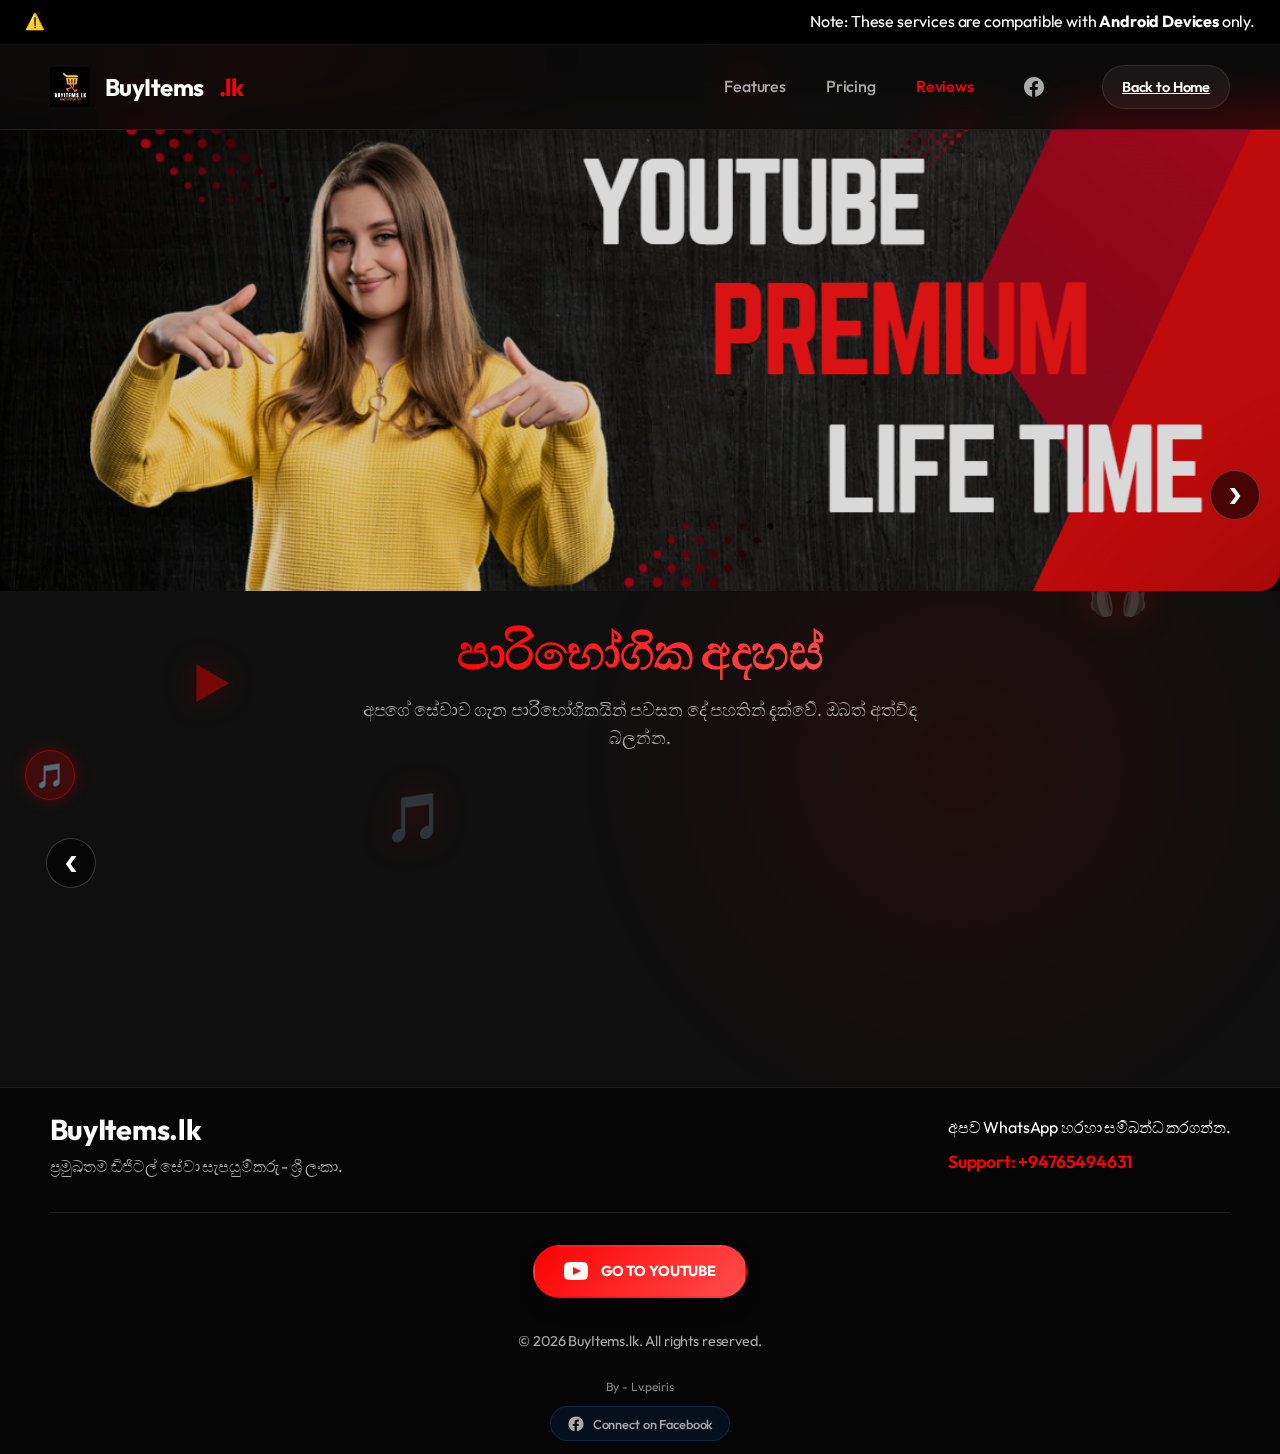
<file: reviews.html>
<!DOCTYPE html>
<html lang="si">

<head>
    <meta charset="UTF-8">
    <meta name="viewport" content="width=device-width, initial-scale=1.0">
    <title>පාරිභෝගික අදහස් - BuyItems.lk</title>
    <link rel="preconnect" href="https://fonts.googleapis.com">
    <link rel="preconnect" href="https://fonts.gstatic.com" crossorigin>
    <link href="https://fonts.googleapis.com/css2?family=Outfit:wght@300;400;600;700&display=swap" rel="stylesheet">
    <link rel="stylesheet" href="style.css">
    <meta name="description"
        content="BuyItems.lk හරහා අපගේ පාරිභෝගිකයින්ගේ වටිනා අදහස් සහ ප්‍රතිචාර. ඔබගේ සැක දුරුකර ගන්න.">

    <style>
        /* Custom Styles for Reviews Page */
        .reviews-section {
            padding: 2rem 0 3rem;
            position: relative;
            z-index: 1;
        }

        .reviews-header {
            text-align: center;
            margin-bottom: 2rem;
        }

        .reviews-header h1 {
            font-size: 3rem;
            margin-bottom: 1rem;
        }

        .reviews-header p {
            color: var(--text-secondary);
            font-size: 1.1rem;
            max-width: 600px;
            margin: 0 auto;
        }

        .reviews-grid {
            display: flex;
            overflow-x: auto;
            gap: 1.5rem;
            padding: 0.5rem 0.5rem 1rem 0.5rem;
            scroll-snap-type: x mandatory;
            -webkit-overflow-scrolling: touch;
            /* Smooth scroll on iOS */
            scrollbar-width: none;
            /* Firefox */
        }

        .reviews-grid::-webkit-scrollbar {
            display: none;
            /* Safari and Chrome */
        }

        .review-card {
            padding: 2rem;
            border-radius: 16px;
            background: rgba(255, 255, 255, 0.03);
            border: 1px solid rgba(255, 255, 255, 0.08);
            backdrop-filter: blur(10px);
            transition: transform 0.3s ease, box-shadow 0.3s ease;
            position: relative;
            overflow: hidden;
        }

        .review-card:hover {
            transform: translateY(-5px);
            box-shadow: 0 10px 30px rgba(0, 0, 0, 0.3);
            border-color: rgba(255, 0, 0, 0.3);
        }

        .review-header {
            display: flex;
            align-items: center;
            margin-bottom: 1.5rem;
            gap: 1rem;
        }

        .reviewer-avatar {
            width: 50px;
            height: 50px;
            border-radius: 50%;
            background: linear-gradient(135deg, #FF0000 0%, #330000 100%);
            display: flex;
            align-items: center;
            justify-content: center;
            font-weight: 700;
            font-size: 1.2rem;
            color: white;
            border: 2px solid rgba(255, 255, 255, 0.1);
        }

        .reviewer-info h3 {
            font-size: 1.1rem;
            margin: 0;
            color: var(--text-primary);
        }

        .reviewer-info .review-date {
            font-size: 0.8rem;
            color: var(--text-secondary);
            display: block;
            margin-top: 0.2rem;
        }

        .star-rating {
            color: #FFD700;
            /* Gold color for stars */
            margin-bottom: 1rem;
            font-size: 1rem;
        }

        .review-text {
            color: var(--text-secondary);
            line-height: 1.6;
            font-size: 1rem;
            font-style: italic;
        }

        .verified-badge {
            display: inline-flex;
            align-items: center;
            gap: 0.3rem;
            font-size: 0.75rem;
            color: #4CAF50;
            background: rgba(76, 175, 80, 0.1);
            padding: 0.2rem 0.5rem;
            border-radius: 4px;
            margin-top: 0.5rem;
        }

        /* WhatsApp Style Reviews */
        .whatsapp-chat-container {
            max-width: 400px;
            margin: 0 auto;
            border-radius: 20px;
            overflow: hidden;
            background-color: #000000;
            /* Darker background */
            box-shadow: 0 10px 30px rgba(0, 0, 0, 0.5);
            border: 1px solid rgba(255, 255, 255, 0.1);
            font-family: Helvetica, Arial, sans-serif;
            display: flex;
            flex-direction: column;
            height: 100%;
        }

        .wa-header {
            background-color: #121212;
            /* Darker header */
            padding: 10px 15px;
            display: flex;
            align-items: center;
            gap: 10px;
            border-bottom: 1px solid rgba(255, 255, 255, 0.05);
        }

        .wa-back-btn {
            color: #00a884;
            margin-right: 5px;
        }

        .wa-avatar {
            width: 40px;
            height: 40px;
            border-radius: 50%;
            overflow: hidden;
            background: #dcf8c6;
            display: flex;
            align-items: center;
            justify-content: center;
            font-weight: bold;
            color: #fff;
            font-size: 1.2rem;
            flex-shrink: 0;
        }

        /* Make avatar random colors */
        .wa-avatar:nth-child(odd) {
            background-color: #075E54;
        }

        .wa-avatar:nth-child(even) {
            background-color: #128C7E;
        }

        .wa-header-info {
            flex-grow: 1;
        }

        .wa-name {
            color: #e9edef;
            font-weight: 600;
            font-size: 1rem;
            margin: 0;
            line-height: 1.2;
        }

        .wa-status {
            color: #8696a0;
            font-size: 0.75rem;
            margin: 0;
        }

        .wa-body {
            background-color: #000000;
            background-image: linear-gradient(rgba(0, 0, 0, 0.7), rgba(0, 0, 0, 0.7)), url('https://user-images.githubusercontent.com/15075759/28719144-86dc0f70-73b1-11e7-911d-60d70fcded21.png');
            /* Darker overlay */
            background-repeat: repeat;
            background-size: 400px;
            padding: 20px 15px;
            flex-grow: 1;
            /* display: flex;
            flex-direction: column; Just flow */
        }

        .wa-message {
            background-color: #1e1e1e;
            /* Darker message bubble */
            color: #bdc1c6;
            padding: 8px 10px 8px 12px;
            border-radius: 0px 10px 10px 10px;
            position: relative;
            font-size: 0.95rem;
            line-height: 1.4;
            max-width: 90%;
            box-shadow: 0 1px 0.5px rgba(0, 0, 0, 0.13);
            margin-bottom: 5px;
        }

        /* Triangle for received message */
        .wa-message::before {
            content: "";
            position: absolute;
            top: 0;
            left: -8px;
            width: 0;
            height: 0;
            border: 8px solid transparent;
            border-top-color: #1e1e1e;
            /* Match bubble color */
            border-right: 0;
            margin-top: 0px;
        }

        .wa-time {
            float: right;
            margin-left: 10px;
            margin-top: 4px;
            font-size: 0.7rem;
            color: #8696a0;
            display: flex;
            align-items: center;
            gap: 4px;
        }

        .wa-img-attachment {
            width: 100%;
            border-radius: 8px;
            margin-bottom: 5px;
            display: none;
            /* Hidden by default */
        }

        /* Glassmorphism helpers if not in main CSS */
        .glass-card {
            /* Use WA style instead */
            background: transparent;
            border: none;
            box-shadow: none;
            padding: 0;
        }

        /* Grid override for better spacing */
        .reviews-grid>div {
            flex: 0 0 350px;
            /* Fixed width for horizontal scroll */
            scroll-snap-align: center;
        }

        /* Sent message style (from BuyItems) */
        .wa-message.sent {
            background-color: #005c4b;
            align-self: flex-end;
            border-radius: 10px 0px 10px 10px;
            margin-left: auto;
            /* Push to right */
        }

        .wa-message.sent::before {
            left: auto;
            right: -8px;
            border-left: 8px solid transparent;
            border-right: none;
            border-top-color: #005c4b;
        }

        /* Flex body to allow flow */
        .wa-body {
            display: flex;
            flex-direction: column;
        }

        /* Floating WhatsApp Button */
        .whatsapp-float-btn {
            position: fixed;
            bottom: 180px;
            /* Moved up as requested */
            right: 30px;
            background: #25D366;
            color: white;
            padding: 12px 24px;
            border-radius: 50px;
            text-decoration: none;
            display: flex;
            align-items: center;
            gap: 10px;
            font-weight: bold;
            box-shadow: 0 5px 20px rgba(0, 0, 0, 0.3);
            z-index: 999;
            transform: translateX(150%);
            /* Start completely off-screen right */
            opacity: 0;
            animation: slideInRightBtn 0.8s cubic-bezier(0.175, 0.885, 0.32, 1.275) 0.5s forwards;
            font-family: 'Outfit', sans-serif;
            border: 2px solid rgba(255, 255, 255, 0.2);
        }

        @keyframes slideInRightBtn {
            to {
                transform: translateX(0);
                opacity: 1;
            }
        }

        .whatsapp-float-btn:hover {
            transform: scale(1.05) !important;
            /* Override animation transform */
            background: #20bd5a;
            box-shadow: 0 8px 25px rgba(37, 211, 102, 0.4);
        }

        .whatsapp-float-btn svg {
            fill: white;
        }

        /* Review Slide In Animation */
        @keyframes reviewSlideIn {
            from {
                opacity: 0;
                transform: translateX(-50px);
            }

            to {
                opacity: 1;
                transform: translateX(0);
            }
        }

        .reviews-grid>div {
            opacity: 0;
            /* hidden initially */
            animation: reviewSlideIn 0.8s cubic-bezier(0.2, 0.8, 0.2, 1) forwards;
        }

        /* Stagger delays */
        .reviews-grid>div:nth-child(1) {
            animation-delay: 0.1s;
        }

        .reviews-grid>div:nth-child(2) {
            animation-delay: 0.3s;
        }

        .reviews-grid>div:nth-child(3) {
            animation-delay: 0.5s;
        }

        .reviews-grid>div:nth-child(4) {
            animation-delay: 0.7s;
        }

        .reviews-grid>div:nth-child(5) {
            animation-delay: 0.9s;
        }

        .reviews-grid>div:nth-child(6) {
            animation-delay: 1.1s;
        }

        /* Navigation Buttons */
        .scroll-btn {
            position: absolute;
            top: 55%;
            transform: translateY(-50%);
            background: rgba(0, 0, 0, 0.6);
            color: white;
            border: 1px solid rgba(255, 255, 255, 0.2);
            width: 50px;
            height: 50px;
            border-radius: 50%;
            font-size: 1.5rem;
            cursor: pointer;
            z-index: 100;
            display: flex;
            align-items: center;
            justify-content: center;
            transition: all 0.3s ease;
            backdrop-filter: blur(5px);
        }

        .scroll-btn:hover {
            background: var(--primary-red);
            transform: translateY(-50%) scale(1.1);
            border-color: transparent;
        }

        .prev-btn {
            left: 20px;
        }

        .next-btn {
            right: 20px;
        }

        @media (max-width: 768px) {
            .scroll-btn {
                width: 40px;
                height: 40px;
                font-size: 1.2rem;
                top: auto;
                bottom: -20px;
                /* Move below on mobile */
                transform: none;
            }

            .scroll-btn:hover {
                transform: scale(1.1);
            }

            .prev-btn {
                left: 30%;
            }

            .next-btn {
                right: 30%;
            }
        }
    </style>
</head>

<body>
    <div class="top-site-banner">
        <img src="images/Screenshot 2026-02-13 235001.png" alt="BuyItems Banner" class="banner-img">
    </div>
    <div class="top-notification-bar">
        <span class="warning-icon">⚠️</span>
        <p>Note: These services are compatible with <strong>Android Devices</strong> only.</p>
    </div>
    <div class="background-glow"></div>
    <div class="background-glow-2"></div>

    <!-- Background Music Player -->
    <audio id="bg-music" loop>
        <source src="https://www.soundhelix.com/examples/mp3/SoundHelix-Song-8.mp3" type="audio/mpeg">
        Your browser does not support the audio element.
    </audio>
    <div class="music-controller" id="music-toggle" title="Play/Pause Music">
        <div class="music-icon playing">🎵</div>
    </div>

    <!-- Floating Background Icons & Text -->
    <div class="floating-icons">
        <div class="f-icon f-icon-1">▶</div>
        <div class="f-icon f-icon-2">🎵</div>
        <div class="f-icon f-icon-3">▶</div>
        <div class="f-icon f-icon-4">🎧</div>
        <div class="f-icon f-icon-5">▶</div>
        <div class="f-icon f-icon-6">▶</div>
        <div class="f-icon f-icon-7">🎵</div>
    </div>

    <nav class="navbar">
        <div class="container nav-content">
            <a href="index.html" class="logo">
                <img src="images/my-logo.png" alt="BuyItems.lk Logo" class="logo-icon">
                BuyItems<span class="active-dot">.lk</span>
            </a>
            <ul class="nav-links">
                <li><a href="index.html#features">Features</a></li>
                <li><a href="index.html#pricing">Pricing</a></li>
                <li><a href="reviews.html" style="color: var(--primary-red);">Reviews</a></li>
                <li>
                    <a href="https://www.facebook.com/profile.php?id=61578367157426" target="_blank" class="nav-icon"
                        aria-label="Facebook">
                        <svg viewBox="0 0 24 24" width="24" height="24" fill="currentColor"
                            xmlns="http://www.w3.org/2000/svg">
                            <path
                                d="M22 12c0-5.52-4.48-10-10-10S2 6.48 2 12c0 4.846 3.444 8.89 8.144 9.639v-6.82H7.693v-2.82h2.45V9.873c0-2.42 1.442-3.768 3.665-3.768 1.065 0 2.172.189 2.172.189v2.388h-1.223c-1.196 0-1.57.742-1.57 1.503v1.815h2.69l-.43 2.82h-2.26v6.82C18.556 20.89 22 16.846 22 12z" />
                        </svg>
                    </a>
                </li>
            </ul>
            <div class="nav-actions">
                <a href="index.html" class="btn-login" id="login-btn-home">
                    <span>Back to Home</span>
                </a>
                <button class="mobile-menu-btn" aria-label="Mobile Menu">
                    <span></span>
                    <span></span>
                    <span></span>
                </button>
            </div>
        </div>
    </nav>

    <div class="container reviews-section">
        <div class="reviews-header">
            <h1 class="gradient-text">පාරිභෝගික අදහස්</h1>
            <p>අපගේ සේවාව ගැන පාරිභෝගිකයින් පවසන දේ පහතින් දැක්වේ. ඔබත් අත්විඳ බලන්න.</p>
        </div>

        <button class="scroll-btn prev-btn" aria-label="Previous Review">❮</button>
        <div class="reviews-grid">
            <!-- Review 1 -->
            <!-- Review 1 -->
            <!-- Review 1 -->
            <div class="glass-card">
                <div class="whatsapp-chat-container">
                    <div class="wa-header">
                        <div class="wa-back-btn">
                            <svg viewBox="0 0 24 24" width="24" height="24" fill="currentColor">
                                <path d="M20 11H7.83l5.59-5.59L12 4l-8 8 8 8 1.41-1.41L7.83 13H20v-2z"></path>
                            </svg>
                        </div>
                        <div class="wa-avatar">K</div>
                        <div class="wa-header-info">
                            <h3 class="wa-name">Kasun Perera</h3>
                            <p class="wa-status">online</p>
                        </div>
                        <div class="wa-header-actions">
                            <svg viewBox="0 0 24 24" width="20" height="20" fill="#8696a0">
                                <path
                                    d="M15.9 14.3H15l-.3-.3c1-1.1 1.6-2.7 1.6-4.3 0-3.7-3-6.7-6.7-6.7S3 6 3 9.7s3 6.7 6.7 6.7c1.6 0 3.2-.6 4.3-1.6l.3.3v.9l5.1 5.1 1.5-1.5-5-5.2zm-6.2 0c-2.6 0-4.6-2.1-4.6-4.6s2.1-4.6 4.6-4.6 4.6 2.1 4.6 4.6-2 4.6-4.6 4.6z">
                                </path>
                            </svg>
                            <svg viewBox="0 0 24 24" width="20" height="20" fill="#8696a0" style="margin-left: 10px;">
                                <path
                                    d="M12 8c1.1 0 2-.9 2-2s-.9-2-2-2-2 .9-2 2 .9 2 2 2zm0 2c-1.1 0-2 .9-2 2s.9 2 2 2 2-.9 2-2-.9-2-2-2zm0 6c-1.1 0-2 .9-2 2s.9 2 2 2 2-.9 2-2-.9-2-2-2z">
                                </path>
                            </svg>
                        </div>
                    </div>
                    <div class="wa-body">
                        <div class="wa-message sent">
                            Account එක active කරලා දැම්මා. Check කරලා බලන්න.
                            <span class="wa-time">10:28 AM</span>
                        </div>
                        <div class="wa-message">
                            එළකිරි වගේ වැඩ බං.. පට්ට.. Thank you සාගෝ! ❤️
                            <span class="wa-time">10:30 AM</span>
                        </div>
                    </div>
                </div>
            </div>

            <!-- Review 2 -->
            <!-- Review 2 -->
            <!-- Review 2 -->
            <div class="glass-card">
                <div class="whatsapp-chat-container">
                    <div class="wa-header">
                        <div class="wa-back-btn">
                            <svg viewBox="0 0 24 24" width="24" height="24" fill="currentColor">
                                <path d="M20 11H7.83l5.59-5.59L12 4l-8 8 8 8 1.41-1.41L7.83 13H20v-2z"></path>
                            </svg>
                        </div>
                        <div class="wa-avatar">R</div>
                        <div class="wa-header-info">
                            <h3 class="wa-name">Ruwan de Silva</h3>
                            <p class="wa-status">last seen today at 2:15 PM</p>
                        </div>
                        <div class="wa-header-actions">
                            <svg viewBox="0 0 24 24" width="20" height="20" fill="#8696a0">
                                <path
                                    d="M15.9 14.3H15l-.3-.3c1-1.1 1.6-2.7 1.6-4.3 0-3.7-3-6.7-6.7-6.7S3 6 3 9.7s3 6.7 6.7 6.7c1.6 0 3.2-.6 4.3-1.6l.3.3v.9l5.1 5.1 1.5-1.5-5-5.2zm-6.2 0c-2.6 0-4.6-2.1-4.6-4.6s2.1-4.6 4.6-4.6 4.6 2.1 4.6 4.6-2 4.6-4.6 4.6z">
                                </path>
                            </svg>
                            <svg viewBox="0 0 24 24" width="20" height="20" fill="#8696a0" style="margin-left: 10px;">
                                <path
                                    d="M12 8c1.1 0 2-.9 2-2s-.9-2-2-2-2 .9-2 2 .9 2 2 2zm0 2c-1.1 0-2 .9-2 2s.9 2 2 2 2-.9 2-2-.9-2-2-2zm0 6c-1.1 0-2 .9-2 2s.9 2 2 2 2-.9 2-2-.9-2-2-2z">
                                </path>
                            </svg>
                        </div>
                    </div>
                    <div class="wa-body">
                        <div class="wa-message sent">
                            YouTube Premium ඇක්ටිව් කළා. අවුලක් නෑනේ?
                            <span class="wa-time">2:10 PM</span>
                        </div>
                        <div class="wa-message">
                            අඩෝ සුපිරියට වැඩ බං. දැන් Ads එන්නෙත් නෑ. Thanks හොඳේ. 👍
                            <span class="wa-time">2:14 PM</span>
                        </div>
                    </div>
                </div>
            </div>

            <!-- Review 3 -->
            <!-- Review 3 -->
            <!-- Review 3 -->
            <div class="glass-card">
                <div class="whatsapp-chat-container">
                    <div class="wa-header">
                        <div class="wa-back-btn">
                            <svg viewBox="0 0 24 24" width="24" height="24" fill="currentColor">
                                <path d="M20 11H7.83l5.59-5.59L12 4l-8 8 8 8 1.41-1.41L7.83 13H20v-2z"></path>
                            </svg>
                        </div>
                        <div class="wa-avatar">N</div>
                        <div class="wa-header-info">
                            <h3 class="wa-name">Nimali Fernando</h3>
                            <p class="wa-status">online</p>
                        </div>
                        <div class="wa-header-actions">
                            <svg viewBox="0 0 24 24" width="20" height="20" fill="#8696a0">
                                <path
                                    d="M15.9 14.3H15l-.3-.3c1-1.1 1.6-2.7 1.6-4.3 0-3.7-3-6.7-6.7-6.7S3 6 3 9.7s3 6.7 6.7 6.7c1.6 0 3.2-.6 4.3-1.6l.3.3v.9l5.1 5.1 1.5-1.5-5-5.2zm-6.2 0c-2.6 0-4.6-2.1-4.6-4.6s2.1-4.6 4.6-4.6 4.6 2.1 4.6 4.6-2 4.6-4.6 4.6z">
                                </path>
                            </svg>
                            <svg viewBox="0 0 24 24" width="20" height="20" fill="#8696a0" style="margin-left: 10px;">
                                <path
                                    d="M12 8c1.1 0 2-.9 2-2s-.9-2-2-2-2 .9-2 2 .9 2 2 2zm0 2c-1.1 0-2 .9-2 2s.9 2 2 2 2-.9 2-2-.9-2-2-2zm0 6c-1.1 0-2 .9-2 2s.9 2 2 2 2-.9 2-2-.9-2-2-2z">
                                </path>
                            </svg>
                        </div>
                    </div>
                    <div class="wa-body">
                        <div class="wa-message sent">
                            වැඩේ හොඳයි ද? අවුලක් නෑනේද?
                            <span class="wa-time">09:40 AM</span>
                        </div>
                        <div class="wa-message">
                            ඔව් ඔව් සුපිරි.. යාලුවෙක්ටත් කිව්වා ගන්න කියලා.. ජය වේවා! 🥳
                            <span class="wa-time">09:45 AM</span>
                        </div>
                    </div>
                </div>
            </div>

            <!-- Review 4 -->
            <!-- Review 4 -->
            <!-- Review 4 -->
            <div class="glass-card">
                <div class="whatsapp-chat-container">
                    <div class="wa-header">
                        <div class="wa-back-btn">
                            <svg viewBox="0 0 24 24" width="24" height="24" fill="currentColor">
                                <path d="M20 11H7.83l5.59-5.59L12 4l-8 8 8 8 1.41-1.41L7.83 13H20v-2z"></path>
                            </svg>
                        </div>
                        <div class="wa-avatar">A</div>
                        <div class="wa-header-info">
                            <h3 class="wa-name">Ashan Kumara</h3>
                            <p class="wa-status">online</p>
                        </div>
                        <div class="wa-header-actions">
                            <svg viewBox="0 0 24 24" width="20" height="20" fill="#8696a0">
                                <path
                                    d="M15.9 14.3H15l-.3-.3c1-1.1 1.6-2.7 1.6-4.3 0-3.7-3-6.7-6.7-6.7S3 6 3 9.7s3 6.7 6.7 6.7c1.6 0 3.2-.6 4.3-1.6l.3.3v.9l5.1 5.1 1.5-1.5-5-5.2zm-6.2 0c-2.6 0-4.6-2.1-4.6-4.6s2.1-4.6 4.6-4.6 4.6 2.1 4.6 4.6-2 4.6-4.6 4.6z">
                                </path>
                            </svg>
                            <svg viewBox="0 0 24 24" width="20" height="20" fill="#8696a0" style="margin-left: 10px;">
                                <path
                                    d="M12 8c1.1 0 2-.9 2-2s-.9-2-2-2-2 .9-2 2 .9 2 2 2zm0 2c-1.1 0-2 .9-2 2s.9 2 2 2 2-.9 2-2-.9-2-2-2zm0 6c-1.1 0-2 .9-2 2s.9 2 2 2 2-.9 2-2-.9-2-2-2z">
                                </path>
                            </svg>
                        </div>
                    </div>
                    <div class="wa-body">
                        <div class="wa-message sent">
                            Netflix active කළා. බලන්න.
                            <span class="wa-time">Yesterday</span>
                        </div>
                        <div class="wa-message">
                            පට්ට බං.. 4K quality එකටම ප්ලේ වෙනවා.. සුපිරි.. 🔥
                            <span class="wa-time">Yesterday</span>
                        </div>
                    </div>
                </div>
            </div>

            <!-- Review 5 -->
            <!-- Review 5 -->
            <!-- Review 5 -->
            <div class="glass-card">
                <div class="whatsapp-chat-container">
                    <div class="wa-header">
                        <div class="wa-back-btn">
                            <svg viewBox="0 0 24 24" width="24" height="24" fill="currentColor">
                                <path d="M20 11H7.83l5.59-5.59L12 4l-8 8 8 8 1.41-1.41L7.83 13H20v-2z"></path>
                            </svg>
                        </div>
                        <div class="wa-avatar">C</div>
                        <div class="wa-header-info">
                            <h3 class="wa-name">Chaturanga Devinda</h3>
                            <p class="wa-status">last seen Friday</p>
                        </div>
                        <div class="wa-header-actions">
                            <svg viewBox="0 0 24 24" width="20" height="20" fill="#8696a0">
                                <path
                                    d="M15.9 14.3H15l-.3-.3c1-1.1 1.6-2.7 1.6-4.3 0-3.7-3-6.7-6.7-6.7S3 6 3 9.7s3 6.7 6.7 6.7c1.6 0 3.2-.6 4.3-1.6l.3.3v.9l5.1 5.1 1.5-1.5-5-5.2zm-6.2 0c-2.6 0-4.6-2.1-4.6-4.6s2.1-4.6 4.6-4.6 4.6 2.1 4.6 4.6-2 4.6-4.6 4.6z">
                                </path>
                            </svg>
                            <svg viewBox="0 0 24 24" width="20" height="20" fill="#8696a0" style="margin-left: 10px;">
                                <path
                                    d="M12 8c1.1 0 2-.9 2-2s-.9-2-2-2-2 .9-2 2 .9 2 2 2zm0 2c-1.1 0-2 .9-2 2s.9 2 2 2 2-.9 2-2-.9-2-2-2zm0 6c-1.1 0-2 .9-2 2s.9 2 2 2 2-.9 2-2-.9-2-2-2z">
                                </path>
                            </svg>
                        </div>
                    </div>
                    <div class="wa-body">
                        <div class="wa-message sent">
                            සල්ලි ආවා බ්‍රෝ. විනාඩි 5ක් දෙන්න.
                            <span class="wa-time">11:10 AM</span>
                        </div>
                        <div class="wa-message">
                            අඩෝ සිරාවටම විනාඩි 5න් වැඩ නේ.. Thanks bro! පට්ට fast ඈ.. ❤️
                            <span class="wa-time">11:15 AM</span>
                        </div>
                    </div>
                </div>
            </div>

            <!-- Review 6 -->
            <!-- Review 6 -->
            <!-- Review 6 -->
            <div class="glass-card">
                <div class="whatsapp-chat-container">
                    <div class="wa-header">
                        <div class="wa-back-btn">
                            <svg viewBox="0 0 24 24" width="24" height="24" fill="currentColor">
                                <path d="M20 11H7.83l5.59-5.59L12 4l-8 8 8 8 1.41-1.41L7.83 13H20v-2z"></path>
                            </svg>
                        </div>
                        <div class="wa-avatar">D</div>
                        <div class="wa-header-info">
                            <h3 class="wa-name">Dilan Madushanka</h3>
                            <p class="wa-status">online</p>
                        </div>
                        <div class="wa-header-actions">
                            <svg viewBox="0 0 24 24" width="20" height="20" fill="#8696a0">
                                <path
                                    d="M15.9 14.3H15l-.3-.3c1-1.1 1.6-2.7 1.6-4.3 0-3.7-3-6.7-6.7-6.7S3 6 3 9.7s3 6.7 6.7 6.7c1.6 0 3.2-.6 4.3-1.6l.3.3v.9l5.1 5.1 1.5-1.5-5-5.2zm-6.2 0c-2.6 0-4.6-2.1-4.6-4.6s2.1-4.6 4.6-4.6 4.6 2.1 4.6 4.6-2 4.6-4.6 4.6z">
                                </path>
                            </svg>
                            <svg viewBox="0 0 24 24" width="20" height="20" fill="#8696a0" style="margin-left: 10px;">
                                <path
                                    d="M12 8c1.1 0 2-.9 2-2s-.9-2-2-2-2 .9-2 2 .9 2 2 2zm0 2c-1.1 0-2 .9-2 2s.9 2 2 2 2-.9 2-2-.9-2-2-2zm0 6c-1.1 0-2 .9-2 2s.9 2 2 2 2-.9 2-2-.9-2-2-2z">
                                </path>
                            </svg>
                        </div>
                    </div>
                    <div class="wa-body">
                        <div class="wa-message sent">
                            දැන් හරි.. Login වෙලා බලන්න.
                            <span class="wa-time">5:40 PM</span>
                        </div>
                        <div class="wa-message">
                            වැඩ බ්‍රෝ.. මරු ආ.. Data ත් ඉතුරු වෙනවා දැන් Youtube Premium හින්දා.. Thanks බොක්ක.
                            <div class="wa-time">5:45 PM</div>
                        </div>
                    </div>
                </div>
            </div>
        </div>
    </div>
    <button class="scroll-btn next-btn" aria-label="Next Review">❯</button>
    </div>

    <footer class="footer">
        <div class="container">
            <div class="footer-content">
                <div class="footer-brand">
                    <h2>BuyItems.lk</h2>
                    <p>ප්‍රමුඛතම ඩිජිටල් සේවා සැපයුම්කරු - ශ්‍රී ලංකා.</p>
                </div>
                <div class="footer-contact">
                    <p>අපව WhatsApp හරහා සම්බන්ධ කරගන්න.</p>
                    <a href="https://wa.me/94765494631" class="footer-link">Support: +94765494631</a>
                </div>
            </div>
            <div class="footer-bottom">
                <div class="footer-social-bottom">
                    <a href="https://youtube.com" target="_blank" class="yt-button-premium">
                        <svg viewBox="0 0 24 24" width="24" height="24" fill="currentColor"
                            xmlns="http://www.w3.org/2000/svg">
                            <path
                                d="M19.615 3.184c-3.604-.246-11.631-.245-15.23 0-3.897.266-4.356 2.62-4.385 8.816.029 6.185.484 8.549 4.385 8.816 3.6.245 11.626.246 15.23 0 3.897-.266 4.356-2.62 4.385-8.816-.029-6.185-.484-8.549-4.385-8.816zm-10.615 12.816v-8l8 3.993-8 4.007z" />
                        </svg>
                        <span>GO TO YOUTUBE</span>
                    </a>
                </div>
                <p>&copy; 2026 BuyItems.lk. All rights reserved.</p>
                <div class="developer-section">
                    <p class="developer-credit">By - Lv.peiris</p>
                    <a href="https://www.facebook.com/profile.php?id=61578367157426" target="_blank"
                        class="fb-button-small">
                        <svg viewBox="0 0 24 24" width="18" height="18" fill="currentColor"
                            xmlns="http://www.w3.org/2000/svg">
                            <path
                                d="M22 12c0-5.52-4.48-10-10-10S2 6.48 2 12c0 4.846 3.444 8.89 8.144 9.639v-6.82H7.693v-2.82h2.45V9.873c0-2.42 1.442-3.768 3.665-3.768 1.065 0 2.172.189 2.172.189v2.388h-1.223c-1.196 0-1.57.742-1.57 1.503v1.815h2.69l-.43 2.82h-2.26v6.82C18.556 20.89 22 16.846 22 12z" />
                        </svg>
                        Connect on Facebook
                    </a>
                </div>
            </div>
        </div>
    </footer>

    <!-- Floating WhatsApp CTA Button -->
    <a href="https://wa.me/94765494631" target="_blank" class="whatsapp-float-btn">
        <svg viewBox="0 0 24 24" width="24" height="24" fill="currentColor">
            <path
                d="M17.472 14.382c-.297-.149-1.758-.867-2.03-.967-.273-.099-.471-.148-.67.15-.197.297-.767.966-.94 1.164-.173.199-.347.223-.644.075-.297-.15-1.255-.463-2.39-1.475-.883-.788-1.48-1.761-1.653-2.059-.173-.297-.018-.458.13-.606.134-.133.298-.347.446-.52.149-.174.198-.298.298-.497.099-.198.05-.371-.025-.52-.075-.149-.669-1.612-.916-2.207-.242-.579-.487-.5-.669-.51-.173-.008-.371-.01-.57-.01-.198 0-.52.074-.792.372-.272.297-1.04 1.016-1.04 2.479 0 1.462 1.065 2.875 1.213 3.074.149.198 2.096 3.2 5.077 4.487.709.306 1.262.489 1.694.625.712.227 1.36.195 1.871.118.571-.085 1.758-.719 2.006-1.413.248-.694.248-1.289.173-1.413-.074-.124-.272-.198-.57-.347m-5.421 7.403h-.004a9.87 9.87 0 01-5.031-1.378l-.361-.214-3.741.982.998-3.648-.235-.374a9.86 9.86 0 01-1.51-5.26c.001-5.45 4.436-9.884 9.888-9.884 2.64 0 5.122 1.03 6.988 2.898a9.825 9.825 0 012.893 6.994c-.003 5.45-4.437 9.884-9.885 9.884m8.413-18.297A11.815 11.815 0 0012.05 0C5.495 0 .16 5.335.157 11.892c0 2.096.547 4.142 1.588 5.945L.057 24l6.305-1.654a11.882 11.882 0 005.683 1.448h.005c6.554 0 11.89-5.335 11.893-11.893a11.821 11.821 0 00-3.48-8.413z" />
        </svg>
        <span>දැන්ම ඇණවුම් කරන්න</span>
    </a>

    <!-- Scroll to Top Button -->
    <button id="scroll-top" class="scroll-top-btn" aria-label="Main Menu">
        <svg viewBox="0 0 24 24" width="18" height="18" fill="none" stroke="currentColor" stroke-width="3"
            stroke-linecap="round" stroke-linejoin="round">
            <polyline points="18 15 12 9 6 15"></polyline>
        </svg>
        <span>Main Menu</span>
    </button>

    <script src="script.js"></script>
    <script>
        // Inline script for Reviews Page Carousel
        document.addEventListener('DOMContentLoaded', () => {
            const slider = document.querySelector('.reviews-grid');
            const prevBtn = document.querySelector('.prev-btn');
            const nextBtn = document.querySelector('.next-btn');

            if (slider && prevBtn && nextBtn) {
                prevBtn.addEventListener('click', () => {
                    slider.scrollBy({ left: -370, behavior: 'smooth' }); // Card width + gap
                });

                nextBtn.addEventListener('click', () => {
                    slider.scrollBy({ left: 370, behavior: 'smooth' });
                });
            }
        });
    </script>
</body>

</html>
</file>
<file: style.css>
:root {
    --primary-red: #FF0000;
    --primary-red-hover: #CC0000;
    --dark-bg: #0F0F0F;
    --card-bg: rgba(255, 255, 255, 0.05);
    /* Glassmorphism base */
    --card-border: rgba(255, 255, 255, 0.1);
    --text-primary: #FFFFFF;
    --text-secondary: #AAAAAA;
    --gradient-1: linear-gradient(135deg, #FF0000 0%, #FF4D4D 100%);
    --gradient-2: linear-gradient(45deg, #121212, #1E1E1E);
    --shadow-soft: 0 15px 45px rgba(0, 0, 0, 0.6);
    --shadow-glow: 0 0 30px rgba(255, 0, 0, 0.4);
    --font-main: 'Outfit', sans-serif;
    --transition-speed: 0.4s;
    --glass-bg: rgba(255, 255, 255, 0.04);
}

/* Premium Scrollbar */
::-webkit-scrollbar {
    width: 6px;
    height: 6px;
}

::-webkit-scrollbar-track {
    background: #000;
}

::-webkit-scrollbar-thumb {
    background: linear-gradient(180deg, #333 0%, var(--primary-red) 50%, #333 100%);
    border-radius: 10px;
}

::-webkit-scrollbar-thumb:hover {
    background: var(--primary-red);
}

/* Typography Refinement */
* {
    -webkit-font-smoothing: antialiased;
    -moz-osx-font-smoothing: grayscale;
    letter-spacing: -0.01em;
}



/* Top Site Banner */
.top-site-banner {
    width: 100%;
    background: #000;
    overflow: hidden;
    margin-top: 105px;
    /* Adjust for ticker (45px) + navbar (60px approx) */
    position: relative;
    z-index: 10;
    height: auto;
    display: flex;
    justify-content: center;
}

/* Make image look like a proper hero banner */
.banner-img {
    width: 100%;
    max-width: 1400px;
    height: auto;
    object-fit: cover;
    display: block;
    box-shadow: 0 10px 30px rgba(0, 0, 0, 0.5);
    border-radius: 0 0 20px 20px;
    filter: brightness(0.85);
    /* Slightly increased brightness */
}

/* Responsive banner adjustments */
@media (max-width: 768px) {
    .top-site-banner {
        margin-top: 65px;
        /* Keep consistent with desktop */
    }

    .banner-img {
        border-radius: 0 0 15px 15px;
        max-height: none;
        /* Allow full banner height */
        width: 100%;
    }
}

@media (max-width: 480px) {
    .top-site-banner {
        margin-top: 65px;
        /* Ensure banner starts below fixed navbar */
    }

    .banner-img {
        border-radius: 0 0 10px 10px;
        max-height: none;
        /* Show full banner */
        width: 100%;
        object-fit: contain;
        /* Show complete image on mobile */
    }
}

.top-notification-bar {
    position: fixed;
    top: 0;
    left: 0;
    width: 100%;
    height: 45px;
    /* Expanded from 35px */
    background: #000;
    overflow: hidden;
    display: flex;
    align-items: center;
    justify-content: space-between;
    border-bottom: 1px solid rgba(255, 255, 255, 0.08);
    z-index: 2000;
    padding: 0 25px;
    /* Increased padding */
}

.top-bar-actions {
    display: flex;
    align-items: center;
    gap: 20px;
    z-index: 2001;
    background: #000;
    padding-left: 25px;
    height: 100%;
}

.visitor-counter-top {
    display: flex;
    align-items: center;
    gap: 8px;
    font-size: 0.75rem;
    font-weight: 600;
    color: var(--text-secondary);
}

.online-label {
    opacity: 0.7;
    font-weight: 400;
}

.top-bar-divider {
    width: 1px;
    height: 20px;
    background: rgba(255, 255, 255, 0.1);
}

.ticker-wrapper {
    display: flex;
    white-space: nowrap;
    animation: ticker 40s linear infinite;
}

.ticker-item {
    display: flex;
    align-items: center;
    padding: 0 40px;
    color: var(--text-secondary);
    font-size: 0.8rem;
    font-weight: 500;
    letter-spacing: 0.5px;
}

.ticker-item span {
    margin-right: 8px;
}

.ticker-item strong {
    color: var(--primary-red);
    margin-left: 5px;
}

@keyframes ticker {
    0% {
        transform: translateX(0);
    }

    100% {
        transform: translateX(-50%);
    }
}

* {
    margin: 0;
    padding: 0;
    box-sizing: border-box;
    font-family: var(--font-main);
}

body {
    background-color: var(--dark-bg);
    color: var(--text-primary);
    line-height: 1.6;
    overflow-x: hidden;
}

/* Background Glow Effect */
.background-glow {
    position: fixed;
    top: -20%;
    left: -10%;
    width: 60%;
    height: 60%;
    background: radial-gradient(circle, rgba(255, 0, 0, 0.12) 0%, rgba(15, 15, 15, 0) 70%);
    z-index: -1;
    pointer-events: none;
    animation: pulseGlow 10s infinite alternate;
}

.background-glow-2 {
    position: fixed;
    bottom: -20%;
    right: -10%;
    width: 70%;
    height: 70%;
    background: radial-gradient(circle, rgba(255, 0, 0, 0.08) 0%, rgba(15, 15, 15, 0) 70%);
    z-index: -1;
    pointer-events: none;
    animation: pulseGlow2 15s infinite alternate-reverse;
}

@keyframes pulseGlow2 {
    0% {
        transform: scale(1) translate(0, 0);
        opacity: 0.3;
    }

    100% {
        transform: scale(1.3) translate(-20px, -20px);
        opacity: 0.6;
    }
}

@keyframes pulseGlow {
    0% {
        transform: scale(1);
        opacity: 0.5;
    }

    100% {
        transform: scale(1.2);
        opacity: 0.8;
    }
}

/* Floating Background Icons */
.floating-icons {
    position: fixed;
    top: 0;
    left: 0;
    width: 100%;
    height: 100%;
    pointer-events: none;
    z-index: -1;
    overflow: hidden;
}

.f-icon {
    position: absolute;
    color: rgba(255, 0, 0, 0.4);
    font-size: 3rem;
    user-select: none;
    filter: drop-shadow(0 0 15px rgba(255, 0, 0, 0.5));
}

.f-icon-1 {
    top: 15%;
    left: 10%;
    animation: floatAround 12s infinite ease-in-out;
}

.f-icon-2 {
    top: 25%;
    right: 15%;
    animation: floatAround 15s infinite ease-in-out reverse;
    font-size: 4rem;
}

.f-icon-3 {
    bottom: 20%;
    left: 15%;
    animation: floatAround 18s infinite linear;
}

.f-icon-4 {
    bottom: 30%;
    right: 10%;
    animation: floatAround 10s infinite ease-in-out;
    font-size: 3.5rem;
}

.f-icon-5 {
    top: 50%;
    left: 50%;
    animation: floatAround 22s infinite ease-in-out;
}

.f-icon-6 {
    top: 5%;
    right: 40%;
    animation: floatAround 14s infinite linear;
}

.f-icon-7 {
    bottom: 5%;
    left: 30%;
    animation: floatAround 19s infinite ease-in-out reverse;
}

.f-text {
    position: absolute;
    color: rgba(255, 255, 255, 0.1);
    font-weight: 700;
    font-size: 1.5rem;
    white-space: nowrap;
    user-select: none;
    pointer-events: none;
}

.f-text span {
    color: rgba(255, 0, 0, 0.3);
}

.f-text-1 {
    top: 40%;
    left: 5%;
    animation: floatAround 25s infinite linear;
}

.f-text-2 {
    top: 60%;
    right: 10%;
    animation: floatAround 30s infinite linear reverse;
}

.f-text-3 {
    bottom: 10%;
    left: 40%;
    animation: floatAround 35s infinite ease-in-out;
}

/* YouTube Player Frame Styles */
.youtube-player-frame {
    max-width: 500px;
    width: 100%;
    aspect-ratio: 16 / 9;
    /* Enforce 16:9 Aspect Ratio */
    position: relative;
    border-radius: 12px;
    overflow: hidden;
    box-shadow: 0 15px 40px rgba(0, 0, 0, 0.6);
    background: #000;
    border: 1px solid rgba(255, 255, 255, 0.1);
}

.youtube-player-frame video {
    width: 100%;
    height: 100%;
    object-fit: cover;
    /* Ensures video fills the 16:9 frame */
    object-position: top center;
    /* Focus on the face (assuming it's in the upper part) */
}

.yt-top-overlay {
    position: absolute;
    top: 0;
    left: 0;
    width: 100%;
    padding: 15px;
    background: linear-gradient(to bottom, rgba(0, 0, 0, 0.7), transparent);
    z-index: 2;
    display: flex;
    justify-content: space-between;
    pointer-events: none;
}

.yt-title {
    color: white;
    font-size: 1.1rem;
    font-weight: 500;
    text-shadow: 0 1px 2px rgba(0, 0, 0, 0.8);
}

.yt-controls-overlay {
    position: absolute;
    bottom: 0;
    left: 0;
    width: 100%;
    padding: 10px 15px;
    background: linear-gradient(to top, rgba(0, 0, 0, 0.8), transparent);
    z-index: 2;
    display: flex;
    flex-direction: column;
    gap: 5px;
    opacity: 0;
    transition: opacity 0.3s ease;
}

.youtube-player-frame:hover .yt-controls-overlay,
.youtube-player-frame.paused .yt-controls-overlay {
    opacity: 1;
}

.yt-progress-bar {
    width: 100%;
    height: 3px;
    background: rgba(255, 255, 255, 0.3);
    border-radius: 2px;
    position: relative;
    cursor: pointer;
}

.yt-progress-fill {
    height: 100%;
    width: 0%;
    background: #ff0000;
    border-radius: 2px;
}

.yt-controls-row {
    display: flex;
    align-items: center;
    justify-content: space-between;
    color: white;
}

.yt-left-controls {
    display: flex;
    align-items: center;
    gap: 15px;
}

.yt-btn {
    background: none;
    border: none;
    color: white;
    cursor: pointer;
    padding: 0;
    display: flex;
    align-items: center;
}

.yt-btn:hover {
    opacity: 0.8;
}

/* Big Center Play Button */
.yt-big-play {
    position: absolute;
    top: 50%;
    left: 50%;
    transform: translate(-50%, -50%);
    width: 68px;
    height: 48px;
    background: rgba(33, 33, 33, 0.8);
    border-radius: 12px;
    display: flex;
    align-items: center;
    justify-content: center;
    z-index: 3;
    cursor: pointer;
    transition: all 0.2s ease;
}

.yt-big-play svg {
    fill: white;
    width: 24px;
    height: 24px;
}

.yt-big-play:hover {
    background: #ff0000;
}

.youtube-player-frame.playing .yt-big-play {
    display: none;
}

@keyframes floatAround {
    0% {
        transform: translate(0, 0) rotate(0deg);
        opacity: 0.3;
    }

    25% {
        transform: translate(100px, 50px) rotate(90deg);
        opacity: 0.7;
    }

    50% {
        transform: translate(50px, 150px) rotate(180deg);
        opacity: 0.5;
    }

    75% {
        transform: translate(-50px, 80px) rotate(270deg);
        opacity: 0.7;
    }

    100% {
        transform: translate(0, 0) rotate(360deg);
        opacity: 0.3;
    }
}

/* Typography */
h1,
h2,
h3 {
    font-weight: 700;
    line-height: 1.2;
}

.gradient-text {
    background: var(--gradient-1);
    -webkit-background-clip: text;
    background-clip: text;
    -webkit-text-fill-color: transparent;
    display: inline-block;
}

.section-title {
    font-size: 2.5rem;
    text-align: center;
    margin-bottom: 2rem;
    position: relative;
    padding-bottom: 0.8rem;
}

.section-title::after {
    content: '';
    position: absolute;
    bottom: 0;
    left: 50%;
    transform: translateX(-50%);
    width: 80px;
    height: 3px;
    background: var(--gradient-1);
    border-radius: 10px;
    box-shadow: 0 0 10px rgba(255, 0, 0, 0.5);
}

.section-description {
    text-align: center;
    color: var(--text-secondary);
    max-width: 600px;
    margin: -2rem auto 3rem;
    font-size: 1.1rem;
    line-height: 1.6;
}

/* Navigation */
.navbar {
    position: fixed;
    top: 45px;
    /* Sit exactly below ticker */
    left: 0;
    width: 100%;
    padding: 20px 0;
    z-index: 1000;
    background: rgba(10, 10, 10, 0.8);
    backdrop-filter: blur(20px) saturate(180%);
    -webkit-backdrop-filter: blur(20px) saturate(180%);
    border-bottom: 1px solid rgba(255, 255, 255, 0.08);
    transition: all 0.4s cubic-bezier(0.165, 0.84, 0.44, 1);
}

.navbar.scrolled {
    padding: 12px 0;
    background: rgba(5, 5, 5, 0.98);
    box-shadow: 0 4px 20px rgba(0, 0, 0, 0.4);
}

.nav-content {
    display: flex;
    justify-content: space-between;


}


.logo {
    font-size: 1.5rem;
    font-weight: 700;
    color: var(--text-primary);
    text-decoration: none;
    letter-spacing: -0.5px;
    display: flex;
    align-items: center;
    gap: 0.5rem;
    animation: logoSway 4s ease-in-out infinite;
    flex-shrink: 0;
}

/* Search Bar Styles */
.search-bar-wrapper {
    display: flex;
    align-items: center;
    background: #000000;
    border: 1px solid var(--card-border);
    border-radius: 50px;
    padding: 0.4rem 1rem;
    width: 200px;
    /* Base width */
    gap: 0.8rem;
    transition: all 0.3s ease;
    position: relative;
    overflow: hidden;
}

.search-bar-wrapper:focus-within {
    background: #050505;
    border-color: var(--primary-red);
    box-shadow: 0 0 15px rgba(255, 0, 0, 0.2);
    width: 250px;
}

.search-icon {
    color: rgba(255, 255, 255, 0.4);
    transition: var(--transition-speed);
    flex-shrink: 0;
}

.search-bar-wrapper:focus-within .search-icon {
    color: var(--primary-red);
}

#service-search {
    background: transparent;
    border: none;
    color: white;
    font-size: 0.9rem;
    outline: none;
    width: 100%;
}

#service-search::placeholder {
    color: rgba(255, 255, 255, 0.4);
}



@keyframes logoSway {

    0%,
    100% {
        transform: translateY(0) rotate(0deg);
    }

    50% {
        transform: translateY(-3px) rotate(1deg);
    }
}

.logo-icon {
    width: 40px;
    height: 40px;
    transition: transform 0.3s ease;
}

.logo:hover .logo-icon {
    transform: rotate(5deg) scale(1.1);
}

.logo {
    display: flex;
    align-items: center;
    gap: 15px;
    text-decoration: none;
    color: white;
}

.logo-wrapper {
    display: flex;
    align-items: center;
    gap: 12px;
}

.live-status-pill {
    background: rgba(37, 211, 102, 0.08);
    border: 1px solid rgba(37, 211, 102, 0.15);
    padding: 4px 10px;
    border-radius: 50px;
    display: flex;
    align-items: center;
    gap: 6px;
    font-size: 0.65rem;
    font-weight: 700;
    color: #25d366;
    margin-left: 15px;
}

.pulse-dot-green {
    width: 6px;
    height: 6px;
    background: #25d366;
    border-radius: 50%;
    box-shadow: 0 0 10px #25d366;
    animation: pulseGreen 2s infinite;
}

@keyframes pulseGreen {
    0% {
        transform: scale(1);
        opacity: 1;
        box-shadow: 0 0 0 0 rgba(37, 211, 102, 0.7);
    }

    70% {
        transform: scale(1);
        opacity: 1;
        box-shadow: 0 0 0 6px rgba(37, 211, 102, 0);
    }

    100% {
        transform: scale(1);
        opacity: 1;
        box-shadow: 0 0 0 0 rgba(37, 211, 102, 0);
    }
}

.active-dot {
    color: var(--primary-red);
}

.nav-actions {
    display: flex;
    align-items: center;
    gap: 2rem;
}

/* Premium Search Bar Styling */
.nav-search-wrapper {
    position: relative;
    display: flex;
    align-items: center;
    background: rgba(255, 255, 255, 0.05);
    border: 1px solid rgba(255, 255, 255, 0.08);
    border-radius: 50px;
    padding: 0 15px;
    height: 38px;
    width: 140px;
    transition: all 0.4s cubic-bezier(0.165, 0.84, 0.44, 1);
}

.nav-search-wrapper:focus-within {
    width: 200px;
    background: rgba(255, 255, 255, 0.08);
    border-color: var(--primary-red);
    box-shadow: 0 0 20px rgba(255, 0, 0, 0.15);
}

.nav-search-input {
    background: transparent;
    border: none;
    color: white;
    font-size: 0.85rem;
    width: 100%;
    padding: 0 10px;
    outline: none;
}

.search-icon-svg {
    color: var(--text-secondary);
    transition: 0.3s;
}

.nav-search-wrapper:focus-within .search-icon-svg {
    color: var(--primary-red);
}

/* Premium Cart Trigger Styling */
.cart-icon-box {
    position: relative;
    padding: 8px;
    background: rgba(255, 255, 255, 0.03);
    border-radius: 12px;
    border: 1px solid rgba(255, 255, 255, 0.05);
    transition: all 0.3s ease;
    display: flex;
    align-items: center;
    justify-content: center;
}

#nav-cart-trigger:hover .cart-icon-box {
    background: rgba(255, 0, 0, 0.08);
    border-color: var(--primary-red);
    transform: translateY(-2px);
}

#nav-cart-trigger {
    background: transparent;
    border: none;
    cursor: pointer;
    color: white;
}

.nav-links {
    display: flex;
    list-style: none;
    gap: 2.5rem;
    align-items: center;
    margin-left: auto;
    margin-right: 3rem;
}

.nav-links a {
    color: var(--text-secondary);
    text-decoration: none;
    font-weight: 500;
    transition: var(--transition-speed);
}

.nav-links a:hover {
    color: var(--text-primary);
}

.btn-login {
    display: flex;
    align-items: center;
    gap: 0.6rem;
    background: rgba(255, 255, 255, 0.05);
    border: 1px solid rgba(255, 255, 255, 0.1);
    color: white;
    padding: 0.6rem 1.2rem;
    border-radius: 50px;
    font-size: 0.9rem;
    font-weight: 600;
    cursor: pointer;
    transition: var(--transition-speed);
}

.btn-login:hover {
    background: var(--primary-red);
    border-color: var(--primary-red);
    transform: translateY(-2px);
    box-shadow: 0 5px 15px rgba(255, 0, 0, 0.2);
}

@media (max-width: 600px) {
    .btn-login span {
        display: none;
    }

    .btn-login {
        padding: 0.6rem;
    }
}

.nav-links .nav-icon {
    display: flex;
    align-items: center;
    padding: 0.5rem;
}

.nav-links .nav-icon:hover {
    color: #1877F2;
    transform: translateY(-2px);
}

.mobile-menu-btn {
    display: none;
    flex-direction: column;
    gap: 6px;
    cursor: pointer;
    background: transparent;
    border: none;
    padding: 10px;
    z-index: 1001;
}

.mobile-menu-btn span {
    width: 25px;
    height: 3px;
    background-color: var(--text-primary);
    border-radius: 2px;
    transition: all 0.3s cubic-bezier(0.165, 0.84, 0.44, 1);
}

/* Buttons */
.btn-primary {
    background: var(--gradient-1);
    color: white;
    padding: 0.8rem 1.8rem;
    border-radius: 50px;
    text-decoration: none;
    font-weight: 600;
    transition: transform 0.2s, box-shadow 0.2s;
    border: none;
    display: inline-block;
}

.btn-primary:hover {
    transform: translateY(-2px);
    box-shadow: var(--shadow-glow);
}

.btn-secondary {
    background: transparent;
    color: var(--text-primary);
    padding: 0.8rem 1.8rem;
    border-radius: 50px;
    text-decoration: none;
    font-weight: 600;
    border: 1px solid var(--card-border);
    transition: background 0.2s;
    display: inline-block;
}

.btn-secondary:hover {
    background: rgba(255, 255, 255, 0.1);
}

.full-width {
    width: 100%;
    text-align: center;
    margin-top: auto;
}

/* Hero Section */
.hero {
    padding: 1rem 0 1.5rem;
    /* Content starts immediately after relative bars */
    min-height: 75vh;
    display: flex;
    align-items: center;
    position: relative;
    overflow: hidden;
}

.hero-content {
    display: grid;
    grid-template-columns: 1fr 1fr;
    gap: 2.5rem;
    align-items: center;
}

.hero-text h1 {
    font-size: 3.5rem;
    margin-bottom: 1.5rem;
    line-height: 1.1;
}

.hero-text p {
    font-size: 1.1rem;
    color: var(--text-secondary);
    max-width: 500px;
}

/* Text Slider */
.hero-text-slider {
    display: grid;
    grid-template-areas: "stack";
    margin-bottom: 1.5rem;
    min-height: 150px;
    /* Prevent layout shift */
}

.text-slide {
    grid-area: stack;
    opacity: 0;
    transform: translateY(20px);
    transition: all 0.8s ease;
    pointer-events: none;
}

.text-slide.active {
    opacity: 1;
    transform: translateY(0);
    pointer-events: auto;
}

.hero-super-title {
    font-size: 1.5rem;
    font-weight: 800;
    color: #FFFFFF;
    margin-bottom: 1.5rem;
    text-transform: uppercase;
    letter-spacing: 1px;
    line-height: 1.2;
    white-space: nowrap;
}

.massive-no {
    font-size: 6rem;
    font-weight: 900;
    display: block;
    margin-bottom: -0.5rem;
    letter-spacing: -2px;
}

/* Hero warning box */
.hero-warning-box {
    background: rgba(255, 0, 0, 0.1);
    border: 1px solid rgba(255, 0, 0, 0.3);
    border-radius: 12px;
    padding: 0.8rem 1.2rem;
    margin-bottom: 1.5rem;
    display: flex;
    align-items: center;
    gap: 0.8rem;
    animation: blinkEffect 1.5s infinite;
}

.hero-warning-box .warning-icon {
    font-size: 1.2rem;
}

.hero-warning-box p {
    margin: 0;
    font-size: 0.9rem;
    color: #FFFFFF;
}

.hero-warning-box strong {
    color: var(--primary-red);
}

@media (max-width: 768px) {
    .hero-warning-box {
        padding: 0.7rem 1rem;
        font-size: 0.85rem;
    }

    .hero-warning-box .warning-icon {
        font-size: 1rem;
    }
}

@media (max-width: 480px) {
    .hero-warning-box {
        padding: 0.6rem 0.8rem;
        font-size: 0.75rem;
        flex-wrap: wrap;
        justify-content: center;
        text-align: center;
    }
}

/* Best Sellers Section */
.best-sellers-section {
    padding: 1.5rem 0;
    position: relative;
    background: radial-gradient(circle at center, rgba(255, 0, 0, 0.05) 0%, transparent 70%);
}

.best-sellers-grid {
    display: grid;
    grid-template-columns: repeat(3, 1fr);
    gap: 1.5rem;
    margin-top: 1.5rem;
}

.best-seller-card {
    position: relative;
    padding: 2rem 1.5rem 1.5rem;
    text-align: center;
    transition: transform 0.4s cubic-bezier(0.175, 0.885, 0.32, 1.275);
    display: flex;
    flex-direction: column;
    align-items: center;
}

.best-seller-card:hover {
    transform: translateY(-15px) scale(1.02);
}

.featured-bs {
    background: rgba(255, 0, 0, 0.05) !important;
    border: 1.5px solid var(--primary-red) !important;
    box-shadow: 0 10px 40px rgba(255, 0, 0, 0.15);
}

.best-seller-badge {
    position: absolute;
    top: 2.2rem;
    /* Positioned on the top right shoulder of the icon */
    right: 2.2rem;
    background: var(--primary-red);
    color: white;
    padding: 0.2rem 0.7rem;
    border-radius: 50px;
    font-size: 0.6rem;
    font-weight: 800;
    text-transform: uppercase;
    letter-spacing: 0.5px;
    box-shadow: 0 4px 12px rgba(255, 0, 0, 0.4);
    z-index: 10;
    border: 2px solid #1a1a1a;
    white-space: nowrap;
    transform: rotate(5deg);
    /* Slight tilt for a more "stamped" look */
}

.bs-icon {
    font-size: 3rem;
    margin-bottom: 1.5rem;
    filter: drop-shadow(0 5px 15px rgba(255, 255, 255, 0.1));
}

.best-seller-card h3 {
    margin-bottom: 0.8rem;
    font-size: 1.4rem;
}

.best-seller-card p {
    color: var(--text-secondary);
    font-size: 0.9rem;
    margin-bottom: 1.5rem;
    min-height: 45px;
}

.bs-price {
    font-size: 1.8rem;
    font-weight: 800;
    color: white;
    margin-bottom: 2rem;
}

.bs-price .period {
    font-size: 0.9rem;
    color: var(--text-secondary);
    font-weight: 400;
}

@media (max-width: 992px) {
    .best-sellers-grid {
        grid-template-columns: repeat(2, 1fr);
    }
}

@media (max-width: 600px) {
    .best-sellers-grid {
        grid-template-columns: 1fr;
    }
}

/* Weekly Deals Section */
.weekly-deals {
    padding: 3rem 0;
    background: linear-gradient(180deg, transparent, rgba(255, 0, 0, 0.03), transparent);
}

.deals-header {
    display: flex;
    justify-content: space-between;
    align-items: center;
    margin-bottom: 1.5rem;
    flex-wrap: wrap;
    gap: 1.5rem;
}

.deal-timer {
    display: flex;
    align-items: center;
    gap: 1.5rem;
    background: rgba(255, 255, 255, 0.05);
    padding: 1rem 1.5rem;
    border-radius: 15px;
    border: 1px solid rgba(255, 255, 255, 0.1);
}

.timer-label {
    font-weight: 700;
    color: var(--primary-red);
    text-transform: uppercase;
    font-size: 0.9rem;
    letter-spacing: 1px;
}

.timer-slots {
    display: flex;
    gap: 1rem;
}

.slot {
    display: flex;
    flex-direction: column;
    align-items: center;
}

.slot span {
    font-size: 1.2rem;
    font-weight: 800;
}

.slot small {
    font-size: 0.6rem;
    color: var(--text-secondary);
    text-transform: uppercase;
}

.deals-grid {
    display: grid;
    grid-template-columns: repeat(3, 1fr);
    gap: 2rem;
}

.deal-card {
    position: relative;
    padding: 0;
    overflow: hidden;
    display: flex;
    flex-direction: column;
    transition: var(--transition-speed);
}

.deal-card:hover {
    transform: translateY(-8px);
    border-color: var(--primary-red);
    box-shadow: 0 10px 30px rgba(255, 0, 0, 0.1);
}

.deal-tag {
    position: absolute;
    top: 1rem;
    left: 1rem;
    background: var(--primary-red);
    color: white;
    padding: 0.4rem 0.8rem;
    border-radius: 8px;
    font-size: 0.75rem;
    font-weight: 800;
    z-index: 5;
}

.deal-image {
    height: 150px;
    display: flex;
    align-items: center;
    justify-content: center;
    background: rgba(255, 255, 255, 0.02);
    border-bottom: 1px solid rgba(255, 255, 255, 0.05);
}

.combined-icons {
    font-size: 2.5rem;
    letter-spacing: -5px;
}

.deal-info {
    padding: 2rem;
}

.deal-info h3 {
    margin-bottom: 0.5rem;
    font-size: 1.3rem;
}

.deal-info p {
    font-size: 0.9rem;
    color: var(--text-secondary);
    margin-bottom: 1.5rem;
    min-height: 40px;
}

.deal-price {
    display: flex;
    align-items: center;
    gap: 1rem;
    margin-bottom: 2rem;
}

.old-price {
    text-decoration: line-through;
    color: var(--text-secondary);
    font-size: 1rem;
}

.new-price {
    font-size: 1.8rem;
    font-weight: 800;
    color: var(--primary-red);
}

@media (max-width: 992px) {
    .deals-grid {
        grid-template-columns: repeat(2, 1fr);
    }
}

@media (max-width: 768px) {
    .deals-header {
        justify-content: center;
        text-align: center;
    }

    .deals-grid {
        grid-template-columns: 1fr;
    }
}

.badge {
    display: inline-block;
    background: rgba(255, 0, 0, 0.1);
    color: var(--primary-red);
    padding: 0.4rem 1rem;
    border-radius: 20px;
    font-size: 0.85rem;
    font-weight: 600;
    margin-bottom: 1.5rem;
    border: 1px solid rgba(255, 0, 0, 0.2);
}

.hero-buttons {
    display: flex;
    gap: 1rem;
    margin-bottom: 1.5rem;
}

.trust-indicators {
    display: flex;
    gap: 1.5rem;
    font-size: 0.9rem;
    color: var(--text-secondary);
}

/* Hero Visual Animation */
.hero-visual {
    position: relative;
    height: 400px;
    display: flex;
    justify-content: center;
    align-items: center;
}

/* Glassmorphism Refinement */
.glass-card {
    background: var(--glass-bg);
    backdrop-filter: blur(12px) saturate(180%);
    -webkit-backdrop-filter: blur(12px) saturate(180%);
    border: 1px solid rgba(255, 255, 255, 0.08);
    border-radius: 20px;
    box-shadow: var(--shadow-soft);
    position: relative;
    overflow: hidden;
    transition: transform var(--transition-speed) cubic-bezier(0.175, 0.885, 0.32, 1.275),
        box-shadow var(--transition-speed),
        border-color var(--transition-speed);
}

.glass-card:hover {
    border-color: rgba(255, 0, 0, 0.3);
    box-shadow: 0 20px 50px rgba(0, 0, 0, 0.7), 0 0 15px rgba(255, 0, 0, 0.1);
}

/* Premium Glint Animation */
.glass-card::before {
    content: '';
    position: absolute;
    top: 0;
    left: -150%;
    width: 100%;
    height: 100%;
    background: linear-gradient(90deg,
            transparent,
            rgba(255, 255, 255, 0.05),
            transparent);
    transform: skewX(-25deg);
    transition: 0.7s;
    pointer-events: none;
    z-index: 1;
}

.glass-card:hover::before {
    left: 150%;
}

/* Advanced Button Effects */
.btn-primary {
    position: relative;
    overflow: hidden;
    z-index: 1;
}

.btn-primary::after {
    content: '';
    position: absolute;
    top: -50%;
    left: -50%;
    width: 200%;
    height: 200%;
    background: radial-gradient(circle, rgba(255, 255, 255, 0.2) 0%, transparent 70%);
    opacity: 0;
    transform: scale(0.5);
    transition: 0.5s;
    z-index: -1;
}

.btn-primary:hover::after {
    opacity: 1;
    transform: scale(1);
}

.float-animation {
    width: 300px;
    height: 180px;
    animation: float 6s ease-in-out infinite;
    display: flex;
    flex-direction: column;
    justify-content: Center;
    align-items: center;
}

.yt-icon-large {
    width: 60px;
    height: 40px;
    background: var(--primary-red);
    border-radius: 12px;
    position: relative;
    margin-bottom: 20px;
}

.yt-icon-large::after {
    content: '';
    position: absolute;
    top: 50%;
    left: 50%;
    transform: translate(-50%, -50%);
    border-left: 12px solid white;
    border-top: 8px solid transparent;
    border-bottom: 8px solid transparent;
}

.content-preview {
    width: 100%;
}

.line {
    height: 8px;
    background: rgba(255, 255, 255, 0.1);
    margin-bottom: 12px;
    border-radius: 4px;
    width: 100%;
}

.line:last-child {
    width: 60%;
}

.play-bar {
    height: 4px;
    background: rgba(255, 255, 255, 0.1);
    border-radius: 2px;
    margin-top: 20px;
    overflow: hidden;
}

.progress {
    width: 40%;
    height: 100%;
    background: var(--primary-red);
}

@keyframes float {
    0% {
        transform: translateY(0px) rotate(0deg);
    }

    50% {
        transform: translateY(-20px) rotate(2deg);
    }

    100% {
        transform: translateY(0px) rotate(0deg);
    }
}

/* Stats Section */
.stats-section {
    padding: 2rem 0;
    background: var(--dark-bg);
}

.stats-grid {
    display: grid;
    grid-template-columns: repeat(4, 1fr);
    /* 4 units on one line */
    gap: 1.5rem;
}

@media (max-width: 1024px) {
    .stats-grid {
        grid-template-columns: repeat(2, 1fr);
    }
}

@media (max-width: 600px) {
    .stats-grid {
        grid-template-columns: 1fr;
    }
}

.stat-card {
    text-align: center;
    padding: 2rem 1.5rem;
}

.stat-icon {
    width: 80px;
    height: 80px;
    margin: 0 auto 1.5rem;
    display: flex;
    align-items: center;
    justify-content: center;
    background: #000000;
    /* Black background */
    border-radius: 16px;
    border: 1px solid var(--card-border);
    padding: 15px;
    filter: drop-shadow(0 0 10px rgba(255, 0, 0, 0.15));
    transition: var(--transition-speed);
}

.stat-icon svg {
    width: 100%;
    height: 100%;
}

.stat-card:hover .stat-icon {
    transform: translateY(-5px) scale(1.05);
    background: #050505;
    border-color: var(--primary-red);
    box-shadow: 0 0 20px rgba(255, 0, 0, 0.2);
}

.stat-number {
    font-size: 3.5rem;
    font-weight: 800;
    margin-bottom: 0.5rem;
}

.stat-card h3 {
    font-size: 1.5rem;
    margin-bottom: 1rem;
    color: var(--text-primary);
}

.stat-card p {
    color: var(--text-secondary);
    font-size: 1rem;
    line-height: 1.5;
}

/* Features Section */
.features {
    padding: 2rem 0;
    background: #0A0A0A;
}

.container {
    max-width: 1600px;
    /* Vastly expanded for Full View */
    width: 96%;
    /* Utilizes almost 100% of visible space */
    margin: 0 auto;
    padding: 0 1.5rem;
}

/* Responsive container padding */
@media (max-width: 768px) {
    .container {
        padding: 0 1.5rem;
    }
}

@media (max-width: 480px) {
    .container {
        padding: 0 1rem;
    }
}

.feature-grid {
    display: grid;
    grid-template-columns: repeat(4, 1fr);
    gap: 2rem;
}

.feature-card {
    background: var(--card-bg);
    padding: 1.5rem;
    border-radius: 16px;
    border: 1px solid var(--card-border);
    transition: var(--transition-speed);
    cursor: default;
}

.feature-card:hover {
    transform: translateY(-10px);
    background: rgba(255, 255, 255, 0.08);
    border-color: rgba(255, 255, 255, 0.2);
}

.icon-wrapper {
    font-size: 2.5rem;
    margin-bottom: 1.5rem;
}

.feature-card h3 {
    margin-bottom: 1rem;
    font-size: 1.25rem;
}

.feature-card p {
    color: var(--text-secondary);
    font-size: 0.95rem;
}

/* Pricing Section */
.pricing {
    padding: 2rem 0;
    position: relative;
    background: var(--dark-bg);
}

.pricing-grid {
    display: grid;
    grid-template-columns: repeat(3, 1fr);
    gap: 2rem;
    align-items: stretch;
}

.pricing-card {
    display: flex;
    flex-direction: column;
    padding: 2rem;
    height: 100%;
    position: relative;
    overflow: hidden;
}

.pricing-card.featured {
    border: 1px solid rgba(255, 0, 0, 0.3);
    background: rgba(255, 0, 0, 0.05);
    box-shadow: 0 0 30px rgba(255, 0, 0, 0.1);
    transform: scale(1.05);
    z-index: 2;
}

.popular-badge {
    position: absolute;
    top: 0;
    left: 50%;
    transform: translateX(-50%);
    background: var(--primary-red);
    color: white;
    padding: 0.3rem 1rem;
    font-size: 0.75rem;
    font-weight: 700;
    text-transform: uppercase;
    border-bottom-left-radius: 10px;
    border-bottom-right-radius: 10px;
}

.plan-header {
    text-align: center;
    margin-bottom: 1.5rem;
    border-bottom: 1px solid var(--card-border);
    padding-bottom: 1.5rem;
}

.plan-header h3 {
    font-size: 1.5rem;
    margin-bottom: 0.5rem;
}

.price {
    font-size: 2.5rem;
    font-weight: 700;
    color: var(--text-primary);
}

.period {
    font-size: 1rem;
    color: var(--text-secondary);
    font-weight: 400;
}

.plan-features {
    list-style: none;
    margin-bottom: 2.5rem;
    flex-grow: 1;
}

.plan-features li {
    margin-bottom: 1rem;
    color: var(--text-secondary);
    display: flex;
    align-items: center;
    gap: 0.5rem;
}

/* Other Services Section */
.other-services {
    padding: 2rem 0;
    background: #080808;
    position: relative;
}

.services-grid {
    display: grid;
    grid-template-columns: repeat(auto-fit, minmax(220px, 1fr));
    gap: 1.5rem;
}

.service-card {
    text-align: center;
    padding: 2rem 1.5rem;
    display: flex;
    flex-direction: column;
    align-items: center;
    gap: 0.8rem;
    transition: var(--transition-speed);
    position: relative;
    overflow: hidden;
}

.service-card:hover {
    transform: translateY(-5px);
    border-color: rgba(255, 0, 0, 0.4);
    background: rgba(255, 0, 0, 0.05);
}

.service-icon {
    font-size: 3rem;
    margin-bottom: 0.5rem;
    filter: drop-shadow(0 0 10px rgba(255, 0, 0, 0.2));
}

.btn-secondary.small {
    padding: 0.6rem 1.4rem;
    font-size: 0.9rem;
    margin-top: 0.5rem;
    background: var(--gradient-1);
    border: none;
    color: white;
    box-shadow: 0 4px 15px rgba(255, 0, 0, 0.2);
}

.btn-secondary.small:hover {
    transform: translateY(-2px);
    box-shadow: var(--shadow-glow);
    background: var(--primary-red-hover);
}

/* Attention Notice Section (Warning Style) */
.attention-notice {
    padding: 0.5rem 0;
    background: rgba(255, 0, 0, 0.05);
    border-top: 1px solid rgba(255, 0, 0, 0.2);
    border-bottom: 1px solid rgba(255, 0, 0, 0.2);
    overflow: hidden;
}

.notice-card {
    padding: 0.8rem 1rem;
    text-align: center;
    border: none;
    box-shadow: none;
    background: transparent;
    max-width: 1200px;
    margin: 0 auto;
    display: flex;
    flex-direction: column;
    gap: 0.5rem;
}

.notice-header {
    margin-bottom: 0;
    display: flex;
    align-items: center;
    justify-content: center;
    gap: 0.5rem;
}

.notice-icon {
    font-size: 1.2rem;
    margin-right: 0;
}

.notice-header h2 {
    font-size: 1rem;
    margin: 0;
    text-transform: uppercase;
    letter-spacing: 2px;
    color: #ff4d4d;
}

.notice-body>p {
    font-size: 0.8rem;
    color: var(--text-secondary);
    line-height: 1.4;
    max-width: 900px;
    margin: 0 auto;
}

.notice-scroll-wrapper {
    overflow: hidden;
    padding: 0.3rem 0;
    width: 100%;
    background: rgba(255, 0, 0, 0.1);
    border-radius: 4px;
}

.notice-points {
    display: flex;
    gap: 3rem;
    width: max-content;
    animation: noticeScroll 20s linear infinite;
}

.notice-points .point {
    background: transparent;
    padding: 0;
    border: none;
    display: flex;
    align-items: center;
    gap: 0.5rem;
    min-width: auto;
}

.point-icon {
    font-size: 1rem;
}

.point p {
    font-size: 0.75rem;
    color: #ffffff;
    font-weight: 500;
}

.notice-thanks {
    display: none;
    /* Hide for extreme compactness */
}

@keyframes noticeScroll {
    0% {
        transform: translateX(0);
    }

    100% {
        transform: translateX(-50%);
    }
}

@media (max-width: 768px) {
    .notice-card {
        padding: 1.2rem;
    }

    .notice-header h2 {
        font-size: 0.9rem;
    }

    .notice-body>p {
        font-size: 0.75rem;
    }
}

/* Footer */
.footer {
    background: #050505;
    padding: 1.5rem 0 0.8rem;
    border-top: 1px solid var(--card-border);
}

.footer-content {
    display: flex;
    justify-content: space-between;
    align-items: center;
    margin-bottom: 2rem;
    flex-wrap: wrap;
    gap: 1.5rem;
}

.footer-brand h2 {
    font-size: 1.8rem;
    margin-bottom: 0.5rem;
    color: var(--text-primary);
}

.footer-brand p {
    color: var(--text-secondary);
}

.footer-link {
    color: var(--primary-red);
    text-decoration: none;
    font-weight: 600;
    font-size: 1.1rem;
    display: block;
    margin-top: 0.5rem;
}

.footer-social {
    margin-top: 1.5rem;
}

.yt-link {
    display: flex;
    align-items: center;
    gap: 0.8rem;
    color: var(--text-primary);
    text-decoration: none;
    font-weight: 600;
    transition: var(--transition-speed);
    background: rgba(255, 0, 0, 0.1);
    padding: 0.6rem 1.2rem;
    border-radius: 50px;
    border: 1px solid rgba(255, 0, 0, 0.2);
    width: fit-content;
}

.yt-link:hover {
    background: var(--primary-red);
    transform: translateY(-3px);
    box-shadow: var(--shadow-glow);
    color: white;
}

.yt-link svg {
    transition: transform 0.3s ease;
}

.yt-link:hover svg {
    transform: scale(1.1);
}

.footer-social-bottom {
    margin-bottom: 1.5rem;
    display: flex;
    justify-content: center;
    gap: 1.5rem;
    flex-wrap: wrap;
}

.yt-button-premium,
.fb-button-premium {
    display: flex;
    align-items: center;
    gap: 0.8rem;
    color: white;
    text-decoration: none;
    font-weight: 700;
    letter-spacing: 1px;
    padding: 0.8rem 1.8rem;
    border-radius: 50px;
    transition: all 0.4s cubic-bezier(0.175, 0.885, 0.32, 1.275);
    box-shadow: 0 10px 20px rgba(0, 0, 0, 0.2);
    border: 2px solid transparent;
    font-size: 0.9rem;
}

.yt-button-premium {
    background: var(--gradient-1);
}

.fb-button-premium {
    background: linear-gradient(135deg, #1877F2 0%, #0052cc 100%);
}

.yt-button-premium:hover,
.fb-button-premium:hover {
    transform: translateY(-5px) scale(1.05);
    background: white;
}

.yt-button-premium:hover {
    color: var(--primary-red);
    border-color: var(--primary-red);
    box-shadow: 0 15px 30px rgba(255, 0, 0, 0.4);
}

.fb-button-premium:hover {
    color: #1877F2;
    border-color: #1877F2;
    box-shadow: 0 15px 30px rgba(24, 119, 242, 0.4);
}

.yt-button-premium svg,
.fb-button-premium svg {
    transition: transform 0.4s ease;
}

.yt-button-premium:hover svg,
.fb-button-premium:hover svg {
    transform: rotate(360deg) scale(1.2);
}

.footer-bottom {
    text-align: center;
    color: var(--text-secondary);
    font-size: 0.9rem;
    padding-top: 2rem;
    border-top: 1px solid var(--card-border);
    display: flex;
    flex-direction: column;
    align-items: center;
    gap: 0.5rem;
}

.developer-section {
    display: flex;
    flex-direction: column;
    align-items: center;
    gap: 0.6rem;
    margin-top: 1rem;
}

.developer-credit {
    font-size: 0.75rem;
    color: var(--text-secondary);
    opacity: 0.8;
}

.fb-button-small {
    display: flex;
    align-items: center;
    gap: 0.5rem;
    color: var(--text-secondary);
    text-decoration: none;
    font-size: 0.8rem;
    font-weight: 500;
    transition: var(--transition-speed);
    padding: 0.4rem 1rem;
    border-radius: 20px;
    background: rgba(24, 119, 242, 0.1);
    border: 1px solid rgba(24, 119, 242, 0.2);
}

.fb-button-small:hover {
    color: #1877F2;
    background: rgba(24, 119, 242, 0.2);
    transform: translateY(-2px);
    border-color: #1877F2;
}

/* Responsive */
@media (max-width: 900px) {
    .pricing-card.featured {
        transform: scale(1);
    }
}

/* Payment Methods Section */
.payment-methods {
    padding: 2rem 0;
    background: #080808;
    position: relative;
    border-top: 1px solid var(--card-border);
}

.payment-grid {
    display: grid;
    grid-template-columns: repeat(2, 1fr);
    gap: 1.5rem;
}

.payment-card {
    text-align: center;
    padding: 2rem 1.5rem;
    transition: var(--transition-speed);
}

.payment-card:hover {
    transform: translateY(-10px);
    background: rgba(255, 0, 0, 0.05);
    border-color: var(--primary-red);
}

.payment-icon {
    font-size: 3rem;
    margin-bottom: 1.5rem;
    filter: drop-shadow(0 0 10px rgba(255, 0, 0, 0.2));
}

.payment-card h3 {
    margin-bottom: 0.8rem;
    font-size: 1.3rem;
    color: var(--text-primary);
}

.payment-card p {
    color: var(--text-secondary);
    font-size: 1rem;
}

/* Popup Styles */
.clickable {
    cursor: pointer;
    position: relative;
    overflow: hidden;
}

.tap-hint {
    font-size: 0.75rem;
    color: var(--primary-red);
    margin-top: 1rem;
    opacity: 0.8;
    background: rgba(255, 0, 0, 0.1);
    padding: 0.3rem 0.8rem;
    border-radius: 20px;
}

.popup-overlay {
    position: fixed;
    top: 0;
    left: 0;
    width: 100%;
    height: 100%;
    background: rgba(0, 0, 0, 0.85);
    backdrop-filter: blur(8px);
    display: none;
    justify-content: center;
    align-items: center;
    z-index: 2000;
    opacity: 0;
    transition: opacity 0.3s ease;
}

.popup-overlay.active {
    display: flex;
    opacity: 1;
}

.popup-content {
    width: 90%;
    max-width: 450px;
    padding: 3rem 2rem;
    position: relative;
    transform: scale(0.9);
    transition: transform 0.3s cubic-bezier(0.34, 1.56, 0.64, 1);
    border: 1px solid rgba(255, 0, 0, 0.2);
}

.popup-overlay.active .popup-content {
    transform: scale(1);
}

.close-popup {
    position: absolute;
    top: 1.5rem;
    right: 1.5rem;
    background: transparent;
    border: none;
    color: white;
    font-size: 2rem;
    cursor: pointer;
    line-height: 1;
    opacity: 0.6;
}

.close-popup:hover {
    opacity: 1;
    color: var(--primary-red);
}

.popup-header {
    text-align: center;
    margin-bottom: 2rem;
}

.popup-icon {
    font-size: 3rem;
    margin-bottom: 0.5rem;
}

.account-details {
    display: flex;
    flex-direction: column;
    gap: 1.2rem;
}

.detail-item {
    display: flex;
    flex-direction: column;
    gap: 0.3rem;
    padding-bottom: 0.8rem;
    border-bottom: 1px solid rgba(255, 255, 255, 0.05);
}

.detail-item .label {
    font-size: 0.8rem;
    color: var(--text-secondary);
    text-transform: uppercase;
    letter-spacing: 1px;
}

.detail-item .value {
    font-size: 1.2rem;
    font-weight: 700;
    color: var(--text-primary);
    letter-spacing: 0.5px;
}

.popup-footer {
    margin-top: 2rem;
    text-align: center;
    font-size: 0.85rem;
    color: var(--text-secondary);
    font-style: italic;
}

@media (max-width: 992px) {
    .payment-grid {
        grid-template-columns: repeat(2, 1fr);
    }
}

@media (max-width: 600px) {
    .payment-grid {
        grid-template-columns: 1fr;
    }
}

@media (max-width: 768px) {
    .hero-content {
        grid-template-columns: 1fr;
        text-align: center;
        gap: 2rem;
    }

    .hero {
        padding: 3rem 0 3rem;
        min-height: auto;
    }

    .hero-text h1 {
        font-size: 2.5rem;
    }

    .hero-super-title {
        font-size: 1.2rem;
        white-space: normal;
    }

    .massive-no {
        font-size: 3.5rem;
    }

    .hero-buttons {
        justify-content: center;
        flex-wrap: wrap;
    }

    .trust-indicators {
        justify-content: center;
        flex-wrap: wrap;
        font-size: 0.85rem;
    }

    .hero-visual {
        display: none;
    }

    .nav-links {
        display: none;
    }

    .mobile-menu-btn {
        display: flex;
    }

    .nav-links.active {
        display: flex;
        flex-direction: column;
        position: absolute;
        top: 70px;
        left: 0;
        width: 100%;
        background: rgba(15, 15, 15, 0.98);
        padding: 2rem;
        backdrop-filter: blur(15px);
        box-shadow: 0 10px 30px rgba(0, 0, 0, 0.8);
        z-index: 999;
    }

    .cart-navbar-value {
        display: none;
    }

    .section-title {
        font-size: 2rem;
        margin-bottom: 2rem;
    }

    /* Better spacing for sections on tablet */
    .best-sellers-section,
    .weekly-deals,
    .stats-section,
    .features,
    .pricing,
    .other-services,
    .payment-methods {
        padding: 4rem 0;
    }

    /* Adjust card sizes */
    .pricing-card,
    .service-card,
    .stat-card {
        padding: 2rem 1.5rem;
    }
}

@media (max-width: 500px) {
    .hero-text h1 {
        font-size: 2rem;
        line-height: 1.2;
    }

    .hero-super-title {
        font-size: 1rem;
    }

    .massive-no {
        font-size: 2.8rem;
    }

    .hero-buttons {
        flex-direction: column;
        width: 100%;
        gap: 0.8rem;
    }

    .hero-buttons .btn-primary,
    .hero-buttons .btn-secondary {
        width: 100%;
        text-align: center;
        padding: 0.9rem 1.5rem;
    }

    .deal-timer {
        flex-direction: column;
        gap: 1rem;
        width: 100%;
    }

    .timer-slots {
        width: 100%;
        justify-content: center;
    }

    .scroll-top-btn {
        bottom: 20px;
        right: 20px;
        padding: 0.6rem 1.2rem;
        font-size: 0.8rem;
    }

    .top-notification-bar {
        font-size: 0.75rem;
        height: auto;
        padding: 0.8rem 0.5rem;
        flex-wrap: wrap;
        text-align: center;
    }

    /* Mobile-specific adjustments */
    .section-title {
        font-size: 1.75rem;
    }

    .best-sellers-section,
    .weekly-deals,
    .stats-section,
    .features,
    .pricing,
    .other-services,
    .payment-methods {
        padding: 3rem 0;
    }

    .stat-number {
        font-size: 2.5rem;
    }

    /* Compact Product Cards for Mobile */
    .best-seller-card,
    .deal-card,
    .pricing-card,
    .service-card {
        padding: 1.2rem 1rem !important;
        /* Reduced padding */
        border-radius: 16px;
    }

    .best-seller-badge,
    .deal-tag,
    .popular-badge {
        font-size: 0.65rem;
        padding: 0.3rem 0.6rem;
    }

    .bs-icon,
    .service-icon,
    .payment-icon {
        font-size: 2rem;
        /* Smaller icons */
        margin-bottom: 0.8rem;
    }

    .deal-image {
        height: 100px;
        /* Shorter deal image area */
    }

    .combined-icons {
        font-size: 1.8rem;
    }

    .best-seller-card h3,
    .deal-info h3,
    .pricing-card h3,
    .service-card h3 {
        font-size: 1.1rem;
        /* Compact titles */
        margin-bottom: 0.5rem;
    }

    .best-seller-card p,
    .deal-info p,
    .service-card p {
        font-size: 0.85rem;
        margin-bottom: 1rem;
        line-height: 1.4;
        min-height: auto;
        /* Remove fixed height constraint */
    }

    .bs-price,
    .deal-price,
    .price {
        font-size: 1.4rem;
        /* Smaller price text */
        margin-bottom: 1rem;
    }

    .new-price {
        font-size: 1.4rem;
    }

    .deal-info {
        padding: 1.2rem;
    }

    .btn-primary.small,
    .btn-secondary.small {
        padding: 0.5rem 1rem;
        font-size: 0.85rem;
    }

    /* Reduce vertical gaps between grid items */
    .best-sellers-grid,
    .deals-grid,
    .pricing-grid,
    .services-grid {
        gap: 1rem;
    }

    /* Better logo sizing on mobile */
    .logo {
        font-size: 1.3rem;
    }

    .logo-icon {
        width: 32px;
        height: 32px;
    }

    /* Adjust navbar padding */
    .navbar {
        padding: 0.8rem 0;
    }

    /* Ensure navbar stays fixed and visible */
    .navbar {
        position: fixed;
        top: 0;
        left: 0;
        width: 100%;
        z-index: 1000;
        background: rgba(10, 10, 10, 0.98);
    }

    /* Ensure banner shows below navbar */
    .top-site-banner {
        margin-top: 65px !important;
        display: flex;
    }

    .banner-img {
        width: 100%;
        height: auto !important;
        /* Force auto height to maintain aspect ratio */
        max-width: 100%;
        display: block;
        object-fit: cover;
        /* Ensures image covers area if container has height, though height:auto prevents this */
    }

    /* Better cart sidebar on mobile */
    .cart-sidebar {
        max-width: 100%;
        right: -100%;
    }

    /* Adjust popup for mobile */
    .popup-content {
        width: 95%;
        padding: 2rem 1.5rem;
    }

    /* Better footer on mobile */
    .footer-content {
        flex-direction: column;
        text-align: center;
    }

    .yt-button-premium,
    .fb-button-premium {
        font-size: 0.85rem;
        padding: 0.7rem 1.5rem;
    }
}

.visible {
    opacity: 1 !important;
    transform: translateY(0) !important;
}

.card-footer {
    padding-top: 1.5rem;
    display: flex;
    flex-direction: column;
    gap: 1rem;
    margin-top: auto;
}

.card-footer .add-to-cart-btn {
    width: 100%;
}

.card-footer .btn-secondary {
    width: 100%;
    text-align: center;
    justify-content: center;
}

/* Shopping Cart Sidebar */
.cart-sidebar {
    position: fixed;
    top: 0;
    right: -400px;
    width: 100%;
    max-width: 400px;
    height: 100vh;
    background: rgba(10, 10, 10, 0.98);
    backdrop-filter: blur(20px);
    z-index: 2100;
    transition: all 0.5s cubic-bezier(0.77, 0, 0.175, 1);
    display: flex;
    flex-direction: column;
    box-shadow: -10px 0 30px rgba(0, 0, 0, 0.5);
    border-left: 1px solid var(--card-border);
}

.cart-sidebar.active {
    right: 0;
}

.cart-overlay {
    position: fixed;
    top: 0;
    left: 0;
    width: 100%;
    height: 100%;
    background: rgba(0, 0, 0, 0.8);
    backdrop-filter: blur(5px);
    z-index: 2050;
    display: none;
    opacity: 0;
    transition: opacity 0.3s ease;
}

.cart-overlay.active {
    display: block;
    opacity: 1;
}

.cart-header {
    padding: 2rem;
    border-bottom: 1px solid var(--card-border);
    display: flex;
    justify-content: space-between;
    align-items: center;
}

.close-cart {
    background: transparent;
    border: none;
    color: white;
    font-size: 2rem;
    cursor: pointer;
    transition: var(--transition-speed);
}

.close-cart:hover {
    color: var(--primary-red);
    transform: rotate(90deg);
}

.cart-items {
    flex: 1;
    overflow-y: auto;
    padding: 2rem;
    display: flex;
    flex-direction: column;
    gap: 1.5rem;
}

.empty-cart-msg {
    text-align: center;
    color: var(--text-secondary);
    margin-top: 3rem;
}

.cart-item {
    display: flex;
    justify-content: space-between;
    align-items: center;
    padding-bottom: 1.5rem;
    border-bottom: 1px solid rgba(255, 255, 255, 0.05);
    animation: slideInLeft 0.3s ease forwards;
}

.cart-item-info h4 {
    font-size: 1rem;
    margin-bottom: 0.3rem;
}

.cart-item-info p {
    font-size: 0.85rem;
    color: var(--text-secondary);
}

.cart-item-actions {
    display: flex;
    align-items: center;
    gap: 1rem;
}

.remove-item {
    background: transparent;
    border: none;
    color: var(--text-secondary);
    cursor: pointer;
    transition: var(--transition-speed);
}

.remove-item:hover {
    color: var(--primary-red);
}

.cart-footer {
    padding: 2rem;
    background: rgba(255, 255, 255, 0.02);
    border-top: 1px solid var(--card-border);
}

.cart-total {
    display: flex;
    justify-content: space-between;
    margin-bottom: 1.5rem;
    font-size: 1.2rem;
    font-weight: 700;
}

.cart-trigger {
    background: transparent;
    border: none;
    color: var(--text-secondary);
    position: relative;
    cursor: pointer;
    transition: var(--transition-speed);
    display: flex;
    align-items: center;
    padding: 10px;
}

.cart-trigger:hover {
    color: var(--primary-red);
}

.cart-count {
    position: absolute;
    top: 0;
    right: 55%;
    transform: translate(100%, -20%);
    background: var(--primary-red);
    color: white;
    font-size: 0.65rem;
    font-weight: 800;
    width: 17px;
    height: 17px;
    border-radius: 50%;
    display: flex;
    align-items: center;
    justify-content: center;
    box-shadow: 0 2px 8px rgba(255, 0, 0, 0.4);
    z-index: 10;
    pointer-events: none;
}

.cart-navbar-value {
    font-size: 0.9rem;
    font-weight: 600;
    color: var(--text-primary);
    margin-left: 0.5rem;
}

.cart-trigger:hover .cart-navbar-value {
    color: var(--primary-red);
}

@keyframes slideInLeft {
    from {
        opacity: 0;
        transform: translateX(20px);
    }

    to {
        opacity: 1;
        transform: translateX(0);
    }
}

/* Auth Modal Styles */
.auth-card {
    max-width: 400px !important;
    padding: 3rem 2.5rem !important;
}

.auth-header {
    text-align: center;
    margin-bottom: 2.5rem;
}

.auth-header h3 {
    font-size: 1.8rem;
    margin-bottom: 0.5rem;
}

.auth-header p {
    color: var(--text-secondary);
    font-size: 0.9rem;
}

.auth-form {
    display: flex;
    flex-direction: column;
    gap: 1.5rem;
}

.auth-form.hidden {
    display: none;
}

.form-group {
    display: flex;
    flex-direction: column;
    gap: 0.6rem;
}

.form-group label {
    font-size: 0.85rem;
    font-weight: 600;
    color: var(--text-secondary);
    letter-spacing: 0.5px;
}

.form-group input {
    background: rgba(255, 255, 255, 0.03);
    border: 1px solid rgba(255, 255, 255, 0.1);
    padding: 0.9rem 1.2rem;
    border-radius: 12px;
    color: white;
    font-family: inherit;
    transition: var(--transition-speed);
}

.form-group input:focus {
    outline: none;
    border-color: var(--primary-red);
    background: rgba(255, 0, 0, 0.02);
}

.auth-footer {
    text-align: center;
    font-size: 0.9rem;
    color: var(--text-secondary);
    margin-top: 1rem;
}

.auth-footer a {
    color: var(--primary-red);
    text-decoration: none;
    font-weight: 600;
}

.auth-footer a:hover {
    text-decoration: underline;
}

.auth-divider {
    display: flex;
    align-items: center;
    text-align: center;
    margin: 1.5rem 0;
    color: var(--text-secondary);
    font-size: 0.8rem;
}

.auth-divider::before,
.auth-divider::after {
    content: '';
    flex: 1;
    border-bottom: 1px solid rgba(255, 255, 255, 0.1);
}

.auth-divider span {
    padding: 0 1rem;
}

.btn-google {
    display: flex;
    align-items: center;
    justify-content: center;
    gap: 0.8rem;
    background: white;
    color: #1a1a1a;
    border: none;
    padding: 0.9rem;
    border-radius: 12px;
    font-size: 0.95rem;
    font-weight: 600;
    cursor: pointer;
    transition: var(--transition-speed);
}

.btn-google:hover {
    background: #f1f1f1;
    transform: translateY(-2px);
    box-shadow: 0 5px 15px rgba(255, 255, 255, 0.1);
}

.quotation-btn {
    margin-top: 0.8rem;
    background: transparent;
    border: 1px solid rgba(255, 255, 255, 0.2);
}

.quotation-btn:hover {
    background: rgba(255, 255, 255, 0.05);
    border-color: white;
}

/* Quotation Modal Specifics */
.paper-style {
    background: white !important;
    color: #333 !important;
    max-width: 800px !important;
    box-shadow: 0 0 50px rgba(0, 0, 0, 0.5) !important;
    padding: 0 !important;
    overflow: hidden;
}

.quotation-print-container {
    width: 100%;
    max-width: 800px;
    margin: 20px;
}

.print-actions {
    padding: 1rem 2rem;
    background: #f8f9fa;
    border-bottom: 1px solid #ddd;
    display: flex;
    justify-content: flex-end;
}

#quotation-template {
    padding: 4rem;
}

.q-header {
    display: flex;
    justify-content: space-between;
    align-items: flex-start;
    margin-bottom: 3rem;
    padding-bottom: 2rem;
    border-bottom: 2px solid #eee;
}

.q-logo-text {
    font-size: 2rem;
    font-weight: 800;
    color: #000;
}

.q-logo-brand p {
    color: #666;
    font-size: 0.9rem;
}

.q-info h3 {
    font-size: 1.8rem;
    margin-bottom: 0.5rem;
    color: #000;
}

.q-info p {
    font-size: 0.9rem;
    color: #444;
}

.q-addresses {
    display: grid;
    grid-template-columns: 1fr 1fr;
    gap: 3rem;
    margin-bottom: 3rem;
}

.q-addresses p {
    font-size: 0.95rem;
    line-height: 1.6;
    color: #555;
    margin-top: 0.5rem;
}

.q-table {
    width: 100%;
    border-collapse: collapse;
    margin-bottom: 3rem;
}

.q-table th {
    background: #f8f9fa;
    padding: 1rem;
    text-align: left;
    border-bottom: 2px solid #eee;
}

.q-table td {
    padding: 1.2rem 1rem;
    border-bottom: 1px solid #eee;
}

.text-right {
    text-align: right;
}

.q-total td {
    border-top: 2px solid #000;
    font-size: 1.2rem;
}

.q-footer-notes {
    margin-top: 4rem;
    border-top: 1px solid #eee;
    padding-top: 2rem;
}

.q-footer-notes h4 {
    margin-bottom: 1rem;
}

.q-footer-notes ul {
    list-style: none;
    padding: 0;
}

.q-footer-notes li {
    font-size: 0.85rem;
    color: #777;
    margin-bottom: 0.5rem;
}

.q-signature {
    margin-top: 4rem;
    text-align: right;
    width: 200px;
    margin-left: auto;
}

.sig-line {
    border-top: 1px solid #000;
    margin-bottom: 0.5rem;
}

.scroll-top-btn {
    position: fixed;
    bottom: 30px;
    right: 30px;
    padding: 0.8rem 1.5rem;
    background: var(--primary-red);
    border: none;
    border-radius: 50px;
    color: white;
    display: flex;
    align-items: center;
    gap: 0.8rem;
    cursor: pointer;
    z-index: 1000;
    opacity: 0;
    visibility: hidden;
    transition: all 0.4s cubic-bezier(0.175, 0.885, 0.32, 1.275);
    box-shadow: 0 10px 20px rgba(255, 0, 0, 0.3);
    font-weight: 700;
    font-size: 0.9rem;
}

.scroll-top-btn.visible {
    opacity: 1;
    visibility: visible;
    bottom: 40px;
}

.scroll-top-btn:hover {
    background: #cc0000;
    transform: translateY(-5px);
    box-shadow: 0 5px 25px rgba(255, 0, 0, 0.5);
}

.scroll-top-btn svg {
    transition: transform 0.3s ease;
}

.scroll-top-btn:hover svg {
    transform: translateY(-2px);
}

/* Print Media Query */
@media print {
    @page {
        size: A4;
        margin: 20mm;
    }

    body * {
        visibility: hidden;
    }

    #quotation-modal,
    #quotation-modal *,
    #quotation-template,
    #quotation-template * {
        visibility: visible;
    }

    #quotation-modal {
        position: absolute;
        left: 0;
        top: 0;
        width: 100%;
        height: auto;
        display: block !important;
        opacity: 1 !important;
        background: white !important;
        backdrop-filter: none !important;
        margin: 0;
        padding: 0;
    }

    .quotation-print-container {
        margin: 0;
        padding: 0;
        max-width: none;
        width: 100%;
    }

    .paper-style {
        box-shadow: none !important;
        border: none !important;
        width: 100% !important;
        max-width: none !important;
        background: white !important;
    }

    .no-print {
        display: none !important;
    }

    #quotation-template {
        padding: 0;
        width: 100%;
        background: white !important;
        color: black !important;
    }

    .q-logo-text,
    .q-info h3,
    strong {
        color: black !important;
    }

    .q-table th {
        background: #f0f0f0 !important;
        -webkit-print-color-adjust: exact;
        print-color-adjust: exact;
    }

    .q-header {
        border-bottom: 2px solid #333;
    }
}

/* Background Music Controller */
.music-controller {
    position: fixed;
    bottom: 100px;
    left: 25px;
    z-index: 1000;
    width: 50px;
    height: 50px;
    background: rgba(255, 0, 0, 0.2);
    backdrop-filter: blur(10px);
    border: 1px solid rgba(255, 0, 0, 0.4);
    border-radius: 50%;
    display: flex;
    justify-content: center;
    align-items: center;
    cursor: pointer;
    box-shadow: 0 0 15px rgba(255, 0, 0, 0.3);
    transition: all 0.3s ease;
}

.music-controller:hover {
    background: var(--primary-red);
    transform: scale(1.1);
    box-shadow: 0 0 25px rgba(255, 0, 0, 0.6);
}

.music-icon {
    font-size: 1.5rem;
    color: white;
    display: flex;
    align-items: center;
    justify-content: center;
}

.music-icon.playing {
    animation: musicSpin 3s linear infinite;
}

.music-icon.paused {
    opacity: 0.6;
}

@keyframes musicSpin {
    from {
        transform: rotate(0deg);
    }

    to {
        transform: rotate(360deg);
    }
}

@media (max-width: 480px) {
    .music-controller {
        bottom: 20px;
        left: 20px;
        width: 40px;
        height: 40px;
    }

    .music-icon {
        font-size: 1.2rem;
    }
}

/* Reviews Section Styles */
.reviews-section {
    padding: 2rem 0 3rem;
    position: relative;
    z-index: 1;
}

.reviews-header {
    text-align: center;
    margin-bottom: 4rem;
}

.reviews-header h1 {
    font-size: 3rem;
    margin-bottom: 1rem;
}

.reviews-header p {
    color: var(--text-secondary);
    font-size: 1.1rem;
    max-width: 600px;
    margin: 0 auto;
}

.reviews-grid {
    display: flex;
    overflow-x: auto;
    gap: 2rem;
    padding: 1rem 1rem 2rem 1rem;
    scroll-snap-type: x mandatory;
    -webkit-overflow-scrolling: touch;
    /* Smooth scroll on iOS */
    scrollbar-width: none;
    /* Firefox */
}

.reviews-grid::-webkit-scrollbar {
    display: none;
    /* Safari and Chrome */
}

.review-card {
    padding: 2rem;
    border-radius: 16px;
    background: rgba(255, 255, 255, 0.03);
    border: 1px solid rgba(255, 255, 255, 0.08);
    backdrop-filter: blur(10px);
    transition: transform 0.3s ease, box-shadow 0.3s ease;
    position: relative;
    overflow: hidden;
}

.review-card:hover {
    transform: translateY(-5px);
    box-shadow: 0 10px 30px rgba(0, 0, 0, 0.3);
    border-color: rgba(255, 0, 0, 0.3);
}

.review-header {
    display: flex;
    align-items: center;
    margin-bottom: 1.5rem;
    gap: 1rem;
}

.reviewer-avatar {
    width: 50px;
    height: 50px;
    border-radius: 50%;
    background: linear-gradient(135deg, #FF0000 0%, #330000 100%);
    display: flex;
    align-items: center;
    justify-content: center;
    font-weight: 700;
    font-size: 1.2rem;
    color: white;
    border: 2px solid rgba(255, 255, 255, 0.1);
}

.reviewer-info h3 {
    font-size: 1.1rem;
    margin: 0;
    color: var(--text-primary);
}

.reviewer-info .review-date {
    font-size: 0.8rem;
    color: var(--text-secondary);
    display: block;
    margin-top: 0.2rem;
}

.star-rating {
    color: #FFD700;
    /* Gold color for stars */
    margin-bottom: 1rem;
    font-size: 1rem;
}

.review-text {
    color: var(--text-secondary);
    line-height: 1.6;
    font-size: 1rem;
    font-style: italic;
}

.verified-badge {
    display: inline-flex;
    align-items: center;
    gap: 0.3rem;
    font-size: 0.75rem;
    color: #4CAF50;
    background: rgba(76, 175, 80, 0.1);
    padding: 0.2rem 0.5rem;
    border-radius: 4px;
    margin-top: 0.5rem;
}

/* WhatsApp Style Reviews */
.whatsapp-chat-container {
    max-width: 400px;
    margin: 0 auto;
    border-radius: 20px;
    overflow: hidden;
    background-color: #000000;
    /* Darker background */
    box-shadow: 0 10px 30px rgba(0, 0, 0, 0.5);
    border: 1px solid rgba(255, 255, 255, 0.1);
    font-family: Helvetica, Arial, sans-serif;
    display: flex;
    flex-direction: column;
    height: 100%;
}

.wa-header {
    background-color: #121212;
    /* Darker header */
    padding: 10px 15px;
    display: flex;
    align-items: center;
    gap: 10px;
    border-bottom: 1px solid rgba(255, 255, 255, 0.05);
}

.wa-back-btn {
    color: #00a884;
    margin-right: 5px;
}

.wa-avatar {
    width: 40px;
    height: 40px;
    border-radius: 50%;
    overflow: hidden;
    background: #dcf8c6;
    display: flex;
    align-items: center;
    justify-content: center;
    font-weight: bold;
    color: #fff;
    font-size: 1.2rem;
    flex-shrink: 0;
}

/* Make avatar random colors */
.wa-avatar:nth-child(odd) {
    background-color: #075E54;
}

.wa-avatar:nth-child(even) {
    background-color: #128C7E;
}

.wa-header-info {
    flex-grow: 1;
}

.wa-name {
    color: #e9edef;
    font-weight: 600;
    font-size: 1rem;
    margin: 0;
    line-height: 1.2;
}

.wa-status {
    color: #8696a0;
    font-size: 0.75rem;
    margin: 0;
}

.wa-body {
    background-color: #000000;
    background-image: linear-gradient(rgba(0, 0, 0, 0.7), rgba(0, 0, 0, 0.7)), url('https://user-images.githubusercontent.com/15075759/28719144-86dc0f70-73b1-11e7-911d-60d70fcded21.png');
    /* Darker overlay */
    background-repeat: repeat;
    background-size: 400px;
    padding: 20px 15px;
    flex-grow: 1;
    display: flex;
    flex-direction: column;
}

.wa-message {
    background-color: #1e1e1e;
    /* Darker message bubble */
    color: #bdc1c6;
    padding: 8px 10px 8px 12px;
    border-radius: 0px 10px 10px 10px;
    position: relative;
    font-size: 0.95rem;
    line-height: 1.4;
    max-width: 90%;
    box-shadow: 0 1px 0.5px rgba(0, 0, 0, 0.13);
    margin-bottom: 5px;
}

/* Triangle for received message */
.wa-message::before {
    content: "";
    position: absolute;
    top: 0;
    left: -8px;
    width: 0;
    height: 0;
    border: 8px solid transparent;
    border-top-color: #1e1e1e;
    /* Match bubble color */
    border-right: 0;
    margin-top: 0px;
}

.wa-time {
    float: right;
    margin-left: 10px;
    margin-top: 4px;
    font-size: 0.7rem;
    color: #8696a0;
    display: flex;
    align-items: center;
    gap: 4px;
}

.wa-img-attachment {
    width: 100%;
    border-radius: 8px;
    margin-bottom: 5px;
    display: none;
    /* Hidden by default */
}

/* Grid override for better spacing */
.reviews-grid>div {
    flex: 0 0 350px;
    /* Fixed width for horizontal scroll */
    scroll-snap-align: center;
}

/* Sent message style (from BuyItems) */
.wa-message.sent {
    background-color: #005c4b;
    align-self: flex-end;
    border-radius: 10px 0px 10px 10px;
    margin-left: auto;
    /* Push to right */
}

.wa-message.sent::before {
    left: auto;
    right: -8px;
    border-left: 8px solid transparent;
    border-right: none;
    border-top-color: #005c4b;
}

/* Floating WhatsApp Button */
.whatsapp-float-btn {
    position: fixed;
    bottom: 180px;
    /* Moved up as requested */
    right: 30px;
    background: #25D366;
    color: white;
    padding: 12px 24px;
    border-radius: 50px;
    text-decoration: none;
    display: flex;
    align-items: center;
    gap: 10px;
    font-weight: bold;
    box-shadow: 0 5px 20px rgba(0, 0, 0, 0.3);
    z-index: 999;
    transform: translateX(150%);
    /* Start completely off-screen right */
    opacity: 0;
    animation: slideInRightBtn 0.8s cubic-bezier(0.175, 0.885, 0.32, 1.275) 0.5s forwards;
    font-family: 'Outfit', sans-serif;
    border: 2px solid rgba(255, 255, 255, 0.2);
}

@keyframes slideInRightBtn {
    to {
        transform: translateX(0);
        opacity: 1;
    }
}

.whatsapp-float-btn:hover {
    transform: scale(1.05) !important;
    /* Override animation transform */
    background: #20bd5a;
    box-shadow: 0 8px 25px rgba(37, 211, 102, 0.4);
}

.whatsapp-float-btn svg {
    fill: white;
}

/* Review Slide In Animation */
@keyframes reviewSlideIn {
    from {
        opacity: 0;
        transform: translateX(-50px);
    }

    to {
        opacity: 1;
        transform: translateX(0);
    }
}

.reviews-grid>div {
    opacity: 0;
}

.reviews-grid.visible>div {
    opacity: 0;
    /* Ensures it starts hidden before animation runs */
    animation: reviewSlideIn 0.8s cubic-bezier(0.2, 0.8, 0.2, 1) forwards;
}

/* Stagger delays */
.reviews-grid>div:nth-child(1) {
    animation-delay: 0.1s;
}

.reviews-grid>div:nth-child(2) {
    animation-delay: 0.3s;
}

.reviews-grid>div:nth-child(3) {
    animation-delay: 0.5s;
}

.reviews-grid>div:nth-child(4) {
    animation-delay: 0.7s;
}

.reviews-grid>div:nth-child(5) {
    animation-delay: 0.9s;
}

.reviews-grid>div:nth-child(6) {
    animation-delay: 1.1s;
}

/* Navigation Buttons */
.scroll-btn {
    position: absolute;
    top: 55%;
    transform: translateY(-50%);
    background: rgba(0, 0, 0, 0.6);
    color: white;
    border: 1px solid rgba(255, 255, 255, 0.2);
    width: 50px;
    height: 50px;
    border-radius: 50%;
    font-size: 1.5rem;
    cursor: pointer;
    z-index: 100;
    display: flex;
    align-items: center;
    justify-content: center;
    transition: all 0.3s ease;
    backdrop-filter: blur(5px);
}

.scroll-btn:hover {
    background: var(--primary-red);
    transform: translateY(-50%) scale(1.1);
    border-color: transparent;
}

.prev-btn {
    left: 20px;
}

.next-btn {
    right: 20px;
}

@media (max-width: 768px) {
    .scroll-btn {
        width: 40px;
        height: 40px;
        font-size: 1.2rem;
        top: auto;
        bottom: -20px;
        /* Move below on mobile */
        transform: none;
    }

    .scroll-btn:hover {
        transform: scale(1.1);
    }

    .prev-btn {
        left: 30%;
    }

    .next-btn {
        right: 30%;
    }
}

/* FAQ Section */
.faq-section {
    padding: 3rem 0;
    background: #050505;
}

.faq-grid {
    max-width: 800px;
    margin: 2rem auto;
    display: flex;
    flex-direction: column;
    gap: 1rem;
}

.faq-item {
    padding: 0;
    overflow: hidden;
    text-align: left;
    transition: var(--transition-speed);
}

.faq-question {
    padding: 1.2rem 1.5rem;
    display: flex;
    justify-content: space-between;
    align-items: center;
    cursor: pointer;
    background: rgba(255, 255, 255, 0.02);
}

.faq-question h3 {
    font-size: 1rem;
    margin: 0;
    font-weight: 600;
}

.faq-toggle {
    font-size: 1.5rem;
    color: var(--primary-red);
    transition: transform 0.3s ease;
}

.faq-answer {
    padding: 0 1.5rem;
    max-height: 0;
    overflow: hidden;
    transition: all 0.3s ease;
    background: rgba(0, 0, 0, 0.1);
}

.faq-answer p {
    padding: 1.2rem 0;
    font-size: 0.9rem;
    color: var(--text-secondary);
    line-height: 1.6;
    margin: 0;
}

.faq-item.active .faq-toggle {
    transform: rotate(45deg);
}

.faq-item.active .faq-answer {
    max-height: 200px;
}

/* Sales Notification */
.sales-notification {
    position: fixed;
    bottom: 2rem;
    left: 2rem;
    z-index: 9999;
    padding: 1rem;
    display: flex;
    align-items: center;
    gap: 1rem;
    border-left: 4px solid var(--primary-red);
    transform: translateX(-150%);
    transition: transform 0.5s cubic-bezier(0.175, 0.885, 0.32, 1.275);
    max-width: 320px;
}

.sales-notification.show {
    transform: translateX(0);
}

.sn-close {
    position: absolute;
    top: 5px;
    right: 8px;
    font-size: 1.2rem;
    cursor: pointer;
    opacity: 0.5;
}

.sn-content {
    display: flex;
    align-items: center;
    gap: 1rem;
}

.sn-icon {
    font-size: 1.5rem;
    background: rgba(255, 0, 0, 0.1);
    width: 45px;
    height: 45px;
    display: flex;
    align-items: center;
    justify-content: center;
    border-radius: 50%;
}

.sn-text p {
    margin: 0;
    font-size: 0.85rem;
    font-weight: 600;
}

.sn-text p#sn-product {
    color: var(--text-secondary);
    font-weight: 400;
    font-size: 0.8rem;
}

.sn-text span {
    font-size: 0.7rem;
    color: var(--primary-red);
    opacity: 0.8;
}

.trust-badges span {
    background: rgba(255, 255, 255, 0.05);
    padding: 0.3rem 0.6rem;
    border-radius: 4px;
    display: flex;
    align-items: center;
    gap: 0.4rem;
}

@media (max-width: 768px) {
    .sales-notification {
        bottom: 5rem;
        /* Avoid overlap with mobile nav icons */
        left: 1rem;
        right: 1rem;
        max-width: none;
    }
}

/* Scroll Progress Bar */
.scroll-progress-container {
    position: fixed;
    top: 0;
    left: 0;
    width: 100%;
    height: 4px;
    background: transparent;
    z-index: 10001;
}

.scroll-progress-bar {
    height: 100%;
    background: var(--gradient-1);
    width: 0%;
    box-shadow: 0 0 10px rgba(255, 0, 0, 0.5);
}

/* How It Works Section */
.how-it-works {
    padding: 3rem 0;
    background: #080808;
    position: relative;
    overflow: hidden;
}

.steps-grid {
    display: grid;
    grid-template-columns: repeat(4, 1fr);
    gap: 1.5rem;
    margin-top: 2rem;
}

.step-card {
    padding: 2rem 1.5rem;
    text-align: center;
    position: relative;
    border: 1px solid var(--card-border);
    transition: var(--transition-speed);
}

.step-card:hover {
    transform: translateY(-8px);
    border-color: var(--primary-red);
    background: rgba(255, 0, 0, 0.02);
}

.step-number {
    position: absolute;
    top: -15px;
    left: 50%;
    transform: translateX(-50%);
    background: var(--primary-red);
    color: white;
    width: 35px;
    height: 35px;
    border-radius: 50%;
    display: flex;
    align-items: center;
    justify-content: center;
    font-weight: 800;
    font-size: 0.9rem;
    box-shadow: 0 4px 10px rgba(255, 0, 0, 0.3);
}

.step-icon {
    font-size: 2.5rem;
    margin-bottom: 1rem;
}

.step-card h3 {
    margin-bottom: 0.8rem;
    font-size: 1.2rem;
}

.step-card p {
    font-size: 0.85rem;
    color: var(--text-secondary);
    line-height: 1.5;
}

/* Support Online Status */
.support-status {
    display: flex;
    align-items: center;
    gap: 0.5rem;
    margin-bottom: 0.5rem;
    background: rgba(37, 211, 102, 0.1);
    padding: 0.3rem 0.8rem;
    border-radius: 50px;
    width: fit-content;
}

.pulse-dot {
    width: 8px;
    height: 8px;
    background: #25D366;
    border-radius: 50%;
    box-shadow: 0 0 0 rgba(37, 211, 102, 0.4);
    animation: pulseStatus 2s infinite;
}

.status-text {
    font-size: 0.75rem;
    color: #25D366;
    font-weight: 700;
    text-transform: uppercase;
    letter-spacing: 0.5px;
}

@keyframes pulseStatus {
    0% {
        transform: scale(0.95);
        box-shadow: 0 0 0 0 rgba(37, 211, 102, 0.7);
    }

    70% {
        transform: scale(1);
        box-shadow: 0 0 0 10px rgba(37, 211, 102, 0);
    }

    100% {
        transform: scale(0.95);
        box-shadow: 0 0 0 0 rgba(37, 211, 102, 0);
    }
}

/* Scroll To Top */
.scroll-to-top {
    position: fixed;
    bottom: 2rem;
    right: 2rem;
    background: var(--gradient-1);
    color: white;
    width: 45px;
    height: 45px;
    border-radius: 12px;
    display: flex;
    align-items: center;
    justify-content: center;
    cursor: pointer;
    z-index: 999;
    opacity: 0;
    visibility: hidden;
    transition: all 0.3s cubic-bezier(0.175, 0.885, 0.32, 1.275);
    box-shadow: 0 8px 20px rgba(255, 0, 0, 0.3);
}

.scroll-to-top.visible {
    opacity: 1;
    visibility: visible;
    transform: translateY(0);
}

.scroll-to-top:hover {
    transform: translateY(-5px) scale(1.1);
}

/* Price Shimmer Effect */
.new-price,
.bs-price {
    position: relative;
    overflow: hidden;
}

.new-price::after,
.bs-price::after {
    content: '';
    position: absolute;
    top: 0;
    left: -100%;
    width: 50%;
    height: 100%;
    background: linear-gradient(90deg, transparent, rgba(255, 255, 255, 0.2), transparent);
    transform: skewX(-20deg);
    animation: priceShimmer 3s infinite;
}

@keyframes priceShimmer {
    0% {
        left: -100%;
    }

    20% {
        left: 150%;
    }

    100% {
        left: 150%;
    }
}

@media (max-width: 992px) {
    .steps-grid {
        grid-template-columns: repeat(2, 1fr);
        gap: 1rem;
    }
}

@media (max-width: 480px) {
    .steps-grid {
        grid-template-columns: 1fr;
    }

    .scroll-to-top {
        bottom: 6rem;
        right: 1rem;
    }
}

/* Preloader */
#preloader {
    position: fixed;
    top: 0;
    left: 0;
    width: 100%;
    height: 100%;
    background: #000;
    display: flex;
    justify-content: center;
    align-items: center;
    z-index: 99999;
}

.loader-content {
    text-align: center;
}

.loader-logo {
    font-size: 2.5rem;
    font-weight: 800;
    color: white;
    margin-bottom: 1rem;
    letter-spacing: -1px;
}

.loader-logo span {
    color: var(--primary-red);
}

.loader-bar {
    width: 150px;
    height: 3px;
    background: rgba(255, 255, 255, 0.1);
    border-radius: 10px;
    position: relative;
    overflow: hidden;
    margin: 0 auto;
}

.loader-bar::after {
    content: '';
    position: absolute;
    top: 0;
    left: -100%;
    width: 100%;
    height: 100%;
    background: var(--gradient-1);
    animation: loading 1.5s infinite;
}

@keyframes loading {
    0% {
        left: -100%;
    }

    100% {
        left: 100%;
    }
}

/* Visitor Counter Nav */
.visitor-counter-nav {
    display: flex;
    align-items: center;
    gap: 0.5rem;
    font-size: 0.8rem;
    color: var(--text-secondary);
    background: rgba(255, 255, 255, 0.03);
    padding: 0.4rem 0.8rem;
    border-radius: 50px;
    border: 1px solid rgba(255, 255, 255, 0.05);
    margin-right: 1rem;
}

.pulse-dot-small {
    width: 6px;
    height: 6px;
    background: #25d366;
    border-radius: 50%;
    box-shadow: 0 0 5px #25d366;
    animation: blinkSmall 1.5s infinite;
}

@keyframes blinkSmall {

    0%,
    100% {
        opacity: 1;
    }

    50% {
        opacity: 0.4;
    }
}

/* Scroll Reveal */
.reveal {
    opacity: 0;
    transform: translateY(30px);
    transition: all 0.8s cubic-bezier(0.2, 0.8, 0.2, 1);
}

.reveal.active {
    opacity: 1;
    transform: translateY(0);
}

@media (max-width: 992px) {
    .visitor-counter-nav {
        display: none;
    }
}

/* Bank Detail Copy Styling */
.copy-line {
    display: flex;
    align-items: center;
    justify-content: space-between;
    background: rgba(255, 255, 255, 0.05);
    padding: 0.5rem 0.8rem;
    border-radius: 6px;
    margin-top: 5px;
}

.copy-btn {
    background: var(--primary-red);
    color: white;
    border: none;
    padding: 6px 12px;
    border-radius: 4px;
    font-size: 0.75rem;
    cursor: pointer;
    transition: all 0.2s ease;
    font-weight: 600;
}

.copy-btn:hover {
    transform: scale(1.05);
    background: #ff3333;
}

.copy-btn:active {
    transform: scale(0.95);
}

/* Top Trust Bar */
.top-trust-bar {
    background: rgba(0, 0, 0, 0.4);
    border-bottom: 1px solid rgba(255, 255, 255, 0.05);
    padding: 0.6rem 0;
    backdrop-filter: blur(10px);
}

.trust-bar-content {
    display: flex;
    justify-content: space-around;
    align-items: center;
    gap: 1rem;
}

.trust-item {
    display: flex;
    align-items: center;
    gap: 0.6rem;
    font-size: 0.85rem;
    color: var(--text-secondary);
    font-weight: 500;
}

.trust-icon {
    font-size: 1.1rem;
    filter: drop-shadow(0 0 5px rgba(255, 0, 0, 0.3));
}

/* Hero Badges Enhancement */
.hero-badges-row {
    display: flex;
    gap: 0.8rem;
    margin-bottom: 1.5rem;
    flex-wrap: wrap;
}

.badge.secondary {
    background: rgba(255, 255, 255, 0.08);
    color: var(--text-primary);
    border: 1px solid rgba(255, 255, 255, 0.1);
}

@media (max-width: 768px) {
    .trust-bar-content {
        flex-wrap: wrap;
        justify-content: center;
        gap: 0.8rem 1.5rem;
    }

    .trust-item {
        font-size: 0.75rem;
    }
}

/* Custom Cursor */
.cursor-dot,
.cursor-outline {
    position: fixed;
    top: 0;
    left: 0;
    transform: translate(-50%, -50%);
    border-radius: 50%;
    z-index: 10000;
    pointer-events: none;
    transition: width 0.3s, height 0.3s, background-color 0.3s, opacity 0.3s;
}

.cursor-dot {
    width: 8px;
    height: 8px;
    background-color: var(--primary-red);
}

.cursor-outline {
    width: 40px;
    height: 40px;
    border: 2px solid rgba(255, 0, 0, 0.5);
}

/* Comparison Table */
.comparison-section {
    padding: 4rem 0;
    background: #050505;
}

.comparison-wrapper {
    overflow-x: auto;
    border: 1px solid rgba(255, 255, 255, 0.05);
}

.comparison-table {
    width: 100%;
    border-collapse: collapse;
    text-align: left;
}

.comparison-table th,
.comparison-table td {
    padding: 1.5rem;
    border-bottom: 1px solid rgba(255, 255, 255, 0.05);
}

.comparison-table th {
    font-size: 1.1rem;
    font-weight: 700;
    color: white;
}

.premium-col {
    background: rgba(255, 0, 0, 0.1);
    color: var(--primary-red) !important;
}

.comparison-table td {
    font-size: 0.95rem;
    color: var(--text-secondary);
}

.comparison-table tr:last-child td {
    border-bottom: none;
}

/* Section Divider */
.section-divider {
    width: 100%;
    overflow: hidden;
    line-height: 0;
}

.section-divider svg {
    position: relative;
    display: block;
    width: calc(100% + 1.3px);
    height: 60px;
}

.section-divider .shape-fill {
    fill: #050505;
}

@media (max-width: 768px) {

    .cursor-dot,
    .cursor-outline {
        display: none;
    }

    .comparison-table th,
    .comparison-table td {
        padding: 1rem;
        font-size: 0.85rem;
    }
}

/* Trust Seals Row */
.trust-seals-row {
    display: grid;
    grid-template-columns: repeat(4, 1fr);
    gap: 1.5rem;
    margin-top: 2.5rem;
    padding: 1.5rem;
    background: rgba(255, 255, 255, 0.02);
    border: 1px solid rgba(255, 255, 255, 0.05);
    border-radius: 20px;
    backdrop-filter: blur(5px);
}

.seal-item {
    display: flex;
    flex-direction: column;
    align-items: center;
    gap: 0.8rem;
    transition: var(--transition-speed);
}

.seal-item:hover {
    transform: translateY(-5px);
}

.seal-item img {
    width: 40px;
    height: 40px;
}

.seal-item span {
    font-size: 0.8rem;
    font-weight: 600;
    color: var(--text-primary);
    text-transform: uppercase;
    letter-spacing: 1px;
}

@media (max-width: 992px) {
    .trust-seals-row {
        grid-template-columns: repeat(2, 1fr);
    }
}

@media (max-width: 480px) {
    .trust-seals-row {
        gap: 1rem;
        padding: 1rem;
    }

    .seal-item img {
        width: 30px;
        height: 30px;
    }

    .seal-item span {
        font-size: 0.7rem;
    }
}

/* Payment Gateway Styles */
.payment-card {
    max-width: 450px !important;
    padding: 30px !important;
}

.payment-header h3 {
    font-size: 1.5rem;
    margin: 5px 0;
}

.payment-header p {
    color: var(--text-secondary);
    font-size: 0.9rem;
}

.method-option.active {
    background: rgba(255, 0, 0, 0.08) !important;
    border-color: var(--primary-red) !important;
    transform: scale(1.02);
}

.method-option:hover {
    background: rgba(255, 255, 255, 0.05);
}

.method-option .check-mark {
    position: absolute;
    right: 15px;
    background: var(--primary-red);
    color: white;
    width: 20px;
    height: 20px;
    border-radius: 50%;
    display: flex;
    align-items: center;
    justify-content: center;
    font-size: 0.7rem;
    opacity: 0;
    transition: 0.3s;
}

.method-option.active .check-mark {
    opacity: 1;
}

.method-content {
    display: none;
}

.method-content.active {
    display: block;
}

.payment-badges img {
    filter: brightness(0) invert(1);
    transition: 0.3s;
}

.payment-badges img:hover {
    opacity: 1;
    filter: none;
}

.loader-spinner {
    display: inline-block;
    width: 18px;
    height: 18px;
    border: 2px solid rgba(255, 255, 255, 0.3);
    border-radius: 50%;
    border-top-color: #fff;
    animation: spin 0.8s linear infinite;
    margin-right: 10px;
    vertical-align: middle;
}

@keyframes spin {
    to {
        transform: rotate(360deg);
    }
}



/* Global Responsiveness & Mobile Optimization */
@media (max-width: 1024px) {
    .nav-content {
        padding: 0 5%;
    }

    .product-icons-wrapper {
        gap: 1rem;
    }
}

@media (max-width: 768px) {

    /* Navbar Adjustment */
    .navbar {
        padding: 10px 0;
    }

    .nav-links {
        position: fixed;
        top: 0;
        right: -100%;
        width: 80%;
        height: 100vh;
        background: rgba(10, 10, 10, 0.98);
        backdrop-filter: blur(25px);
        flex-direction: column;
        justify-content: center;
        gap: 2rem;
        transition: 0.5s cubic-bezier(0.165, 0.84, 0.44, 1);
        z-index: 999;
        box-shadow: -10px 0 30px rgba(0, 0, 0, 0.5);
    }

    .nav-links.active {
        right: 0;
    }

    .mobile-menu-btn {
        display: flex !important;
        margin-left: 15px;
    }

    /* Top Bar Scaling */
    .top-notification-bar {
        height: 40px;
        padding: 0 10px;
    }

    .online-label,
    .visitor-counter-top span:last-child {
        display: none;
    }

    .ticker-item {
        padding: 0 20px;
        font-size: 0.7rem;
    }

    /* Hero & Sections */
    .section-title {
        font-size: 1.8rem;
    }

    .hero-content h1 {
        font-size: 2.2rem;
    }

    .pricing-grid {
        grid-template-columns: 1fr;
        gap: 1.5rem;
    }

    .other-services-grid {
        grid-template-columns: 1fr;
    }

    /* Hide Search on Tablet/Mobile for cleaner Navbar */
    .nav-search-wrapper {
        display: none;
    }

    /* Hide some desktop-only visual elements */
    .floating-icons {
        opacity: 0.2;
    }
}

@media (max-width: 480px) {
    .top-bar-actions .cart-navbar-value {
        display: none;
    }

    .top-bar-divider {
        display: none;
    }

    .logo-text {
        font-size: 1.1rem;
    }

    .live-status-pill {
        display: none;
    }

    .banner-img {
        margin-top: 100px;
    }

    .product-icons-wrapper {
        display: grid;
        grid-template-columns: repeat(3, 1fr);
        gap: 0.8rem;
    }

    .product-icon-item p {
        font-size: 0.7rem;
    }
}

/* Fix for mobile menu animation */
.mobile-menu-btn.active span:nth-child(1) {
    transform: translateY(9px) rotate(45deg);
}

.mobile-menu-btn.active span:nth-child(2) {
    opacity: 0;
}

.mobile-menu-btn.active span:nth-child(3) {
    transform: translateY(-9px) rotate(-45deg);
}

.hidden {
    display: none !important;
}

/* Top Bar Action Styles */
.nav-icon.cart-trigger {
    background: transparent;
    border: none;
    color: white;
    display: flex;
    align-items: center;
    gap: 8px;
    cursor: pointer;
    position: relative;
    padding: 5px 10px;
    transition: 0.3s;
    border-radius: 4px;
}

.nav-icon.cart-trigger:hover {
    background: rgba(255, 255, 255, 0.1);
}

.cart-count {
    background: var(--primary-red);
    color: white;
    font-size: 0.65rem;
    font-weight: 800;
    padding: 1px 5px;
    border-radius: 50px;
    position: absolute;
    top: -2px;
    left: 22px;
    box-shadow: 0 0 10px rgba(255, 0, 0, 0.5);
    min-width: 15px;
    text-align: center;
}

.cart-navbar-value {
    color: white;
    font-size: 0.75rem;
    font-weight: 700;
}

/* How It Works Section Styling */
.how-it-works {
    padding: 6rem 0;
    background: #080808;
    position: relative;
    overflow: hidden;
}

.steps-grid {
    display: grid;
    grid-template-columns: repeat(4, 1fr);
    gap: 2.5rem;
    position: relative;
    z-index: 2;
}

.step-card {
    text-align: center;
    padding: 3rem 2rem;
    position: relative;
    transition: all 0.4s cubic-bezier(0.165, 0.84, 0.44, 1);
    display: flex;
    flex-direction: column;
    align-items: center;
    border: 1px solid rgba(255, 255, 255, 0.05);
}

.step-card:hover {
    transform: translateY(-10px);
    border-color: rgba(255, 0, 0, 0.3);
    background: rgba(255, 255, 255, 0.05);
}

.step-number {
    position: relative;
    width: 50px;
    height: 50px;
    background: var(--primary-red);
    color: white;
    font-size: 1.2rem;
    font-weight: 800;
    display: flex;
    align-items: center;
    justify-content: center;
    border-radius: 50%;
    margin-bottom: 1.5rem;
    box-shadow: 0 0 20px rgba(255, 0, 0, 0.4);
    z-index: 2;
    transition: all 0.4s ease;
}

.step-card:hover .step-number {
    transform: scale(1.1) rotate(-10deg);
    background: white;
    color: var(--primary-red);
    box-shadow: 0 0 30px rgba(255, 255, 255, 0.2);
}

.step-icon {
    font-size: 3rem;
    margin-bottom: 1.5rem;
    z-index: 2;
    filter: drop-shadow(0 0 15px rgba(255, 0, 0, 0.2));
    transition: transform 0.3s ease;
}

.step-card:hover .step-icon {
    transform: scale(1.2) rotate(5deg);
}

.step-card h3 {
    font-size: 1.4rem;
    margin-bottom: 1rem;
    color: white;
    z-index: 2;
}

.step-card p {
    color: var(--text-secondary);
    font-size: 0.95rem;
    line-height: 1.6;
    z-index: 2;
}

@media (max-width: 768px) {
    .steps-grid {
        gap: 4rem;
    }

    .step-card {
        padding: 2.5rem 1.5rem;
    }
}
</file>
